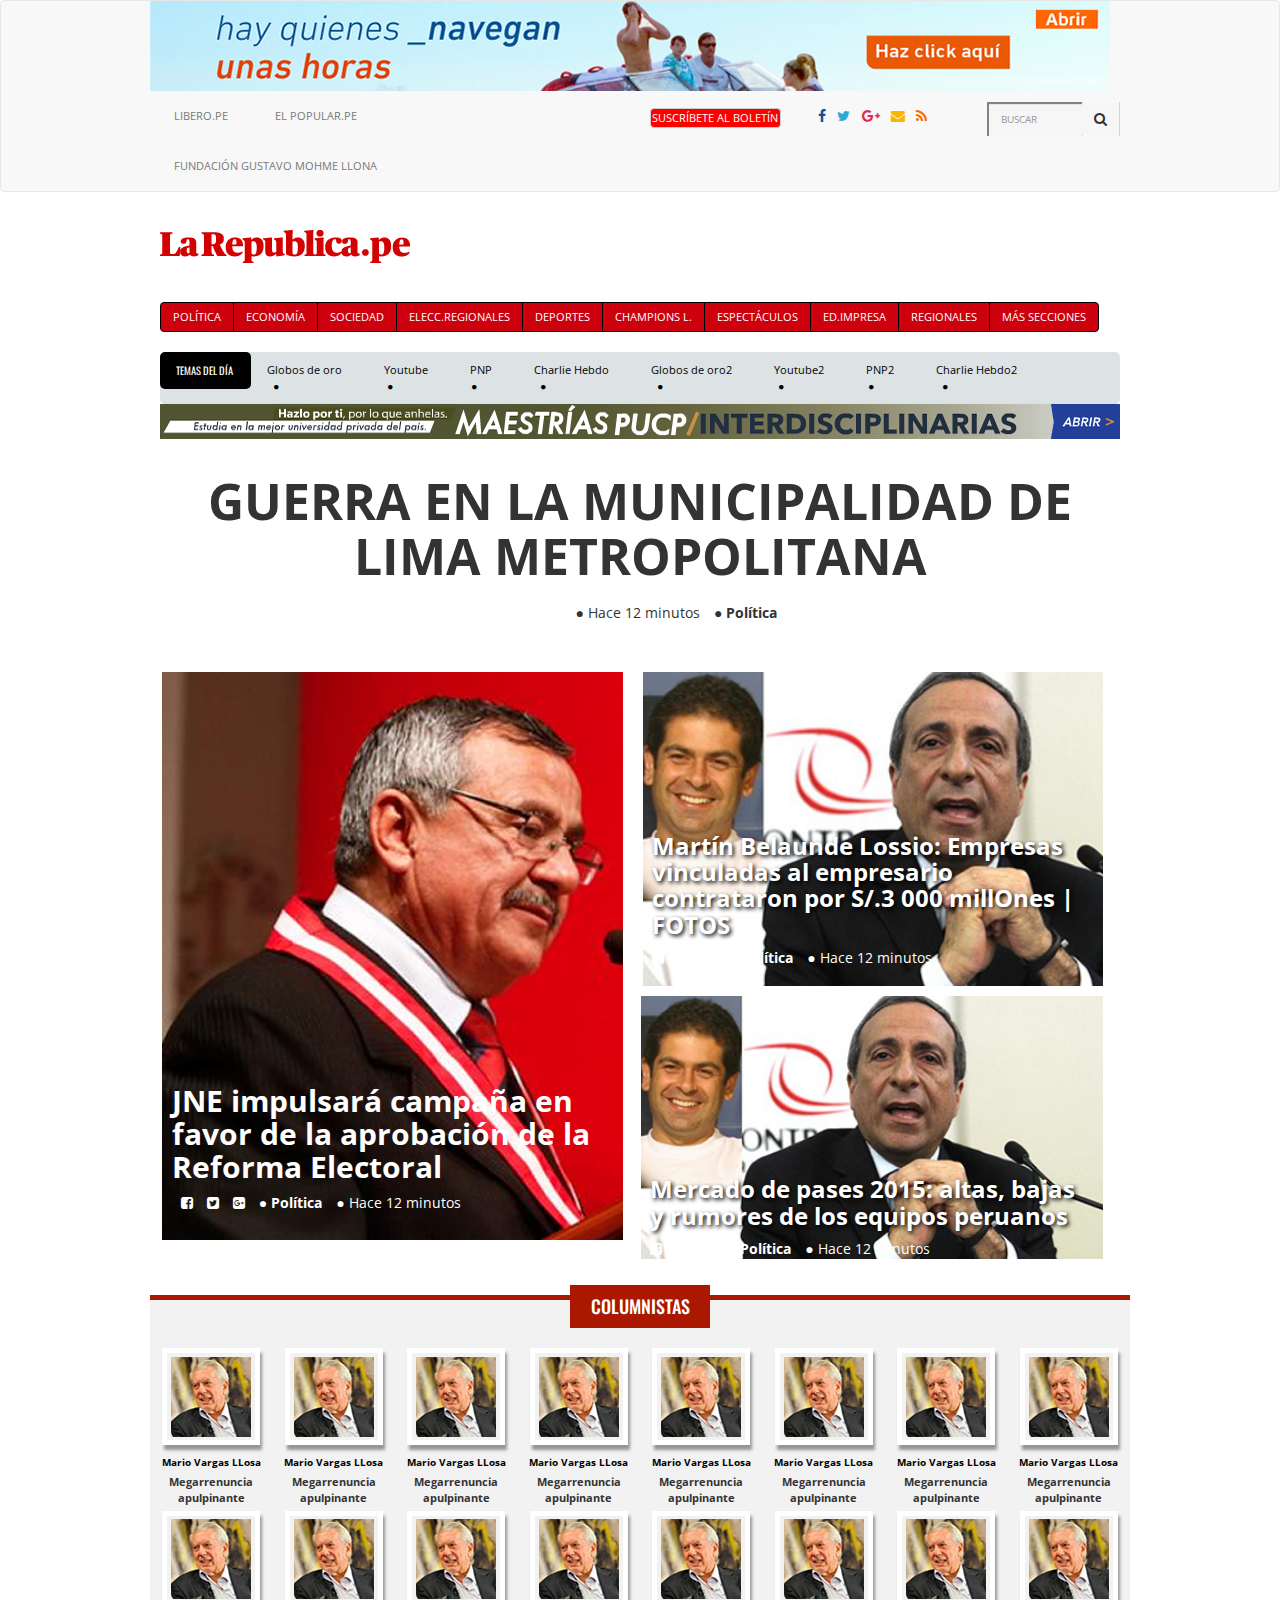
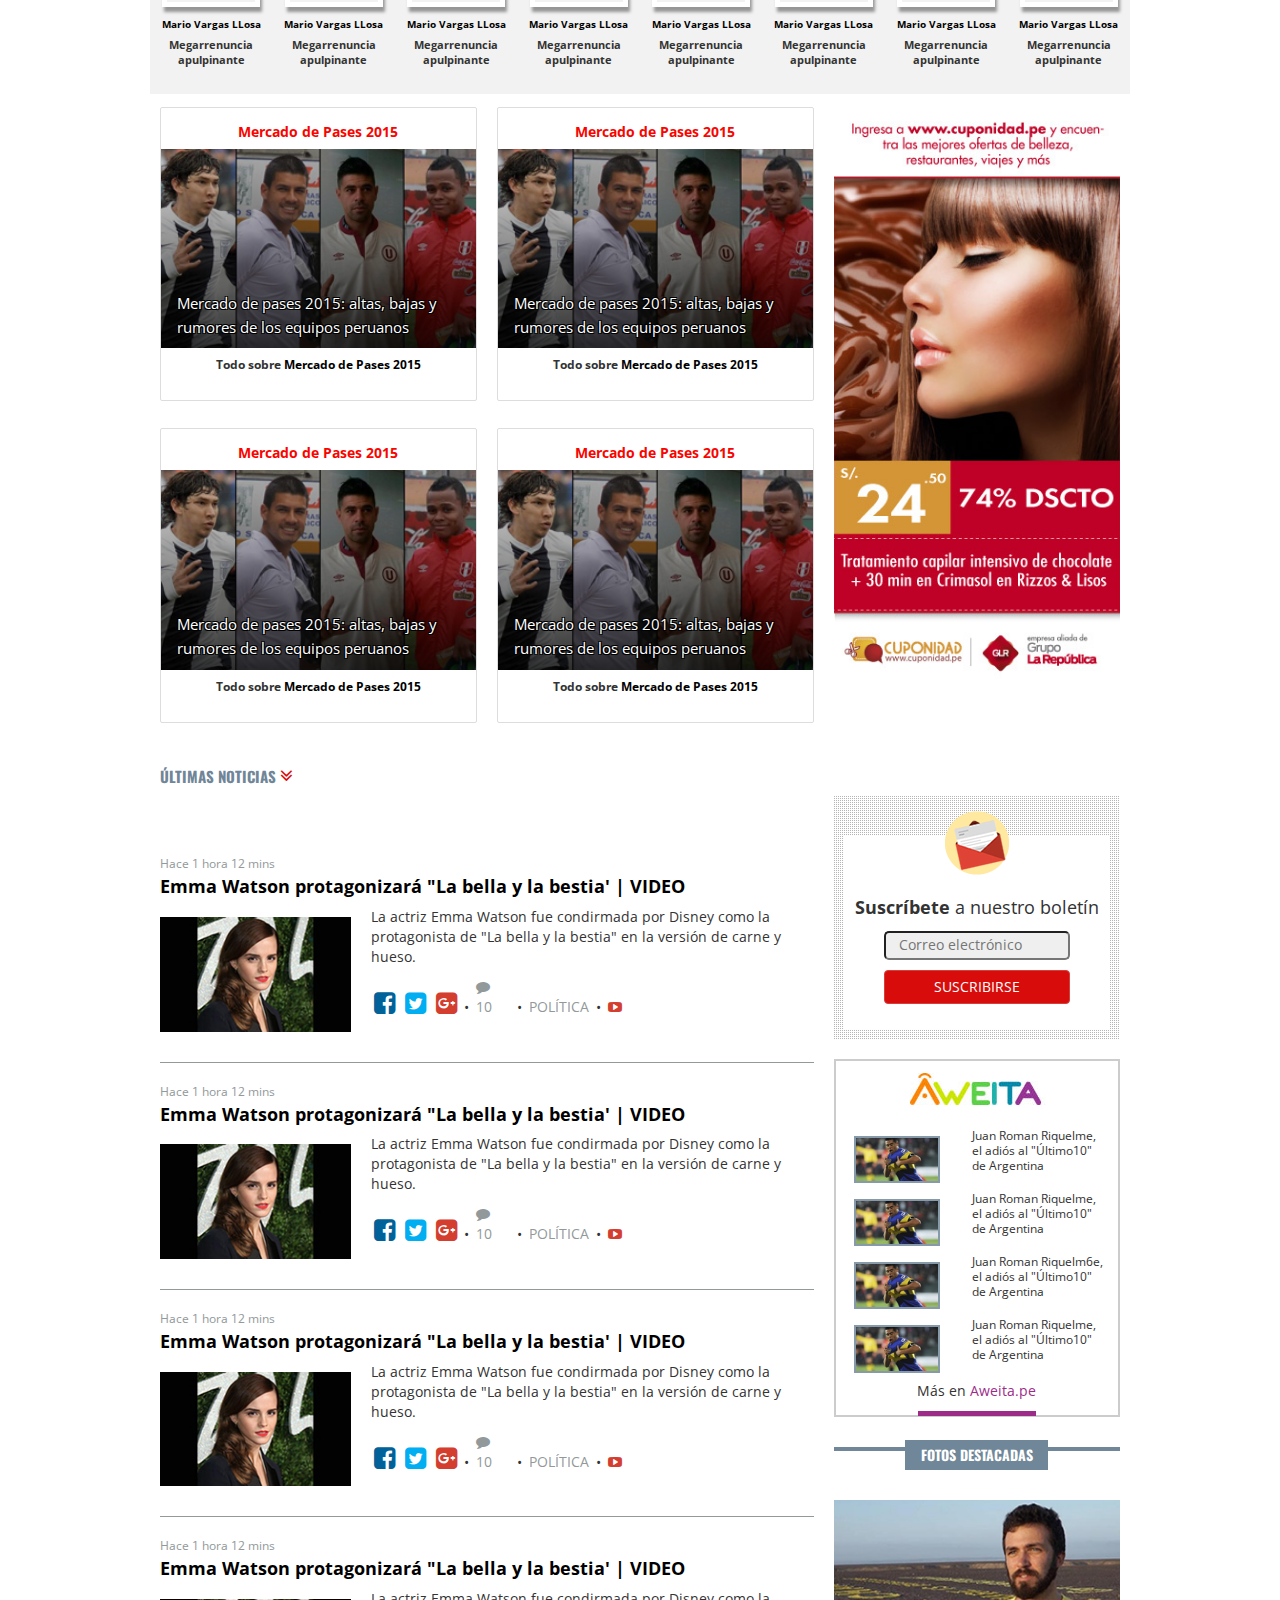
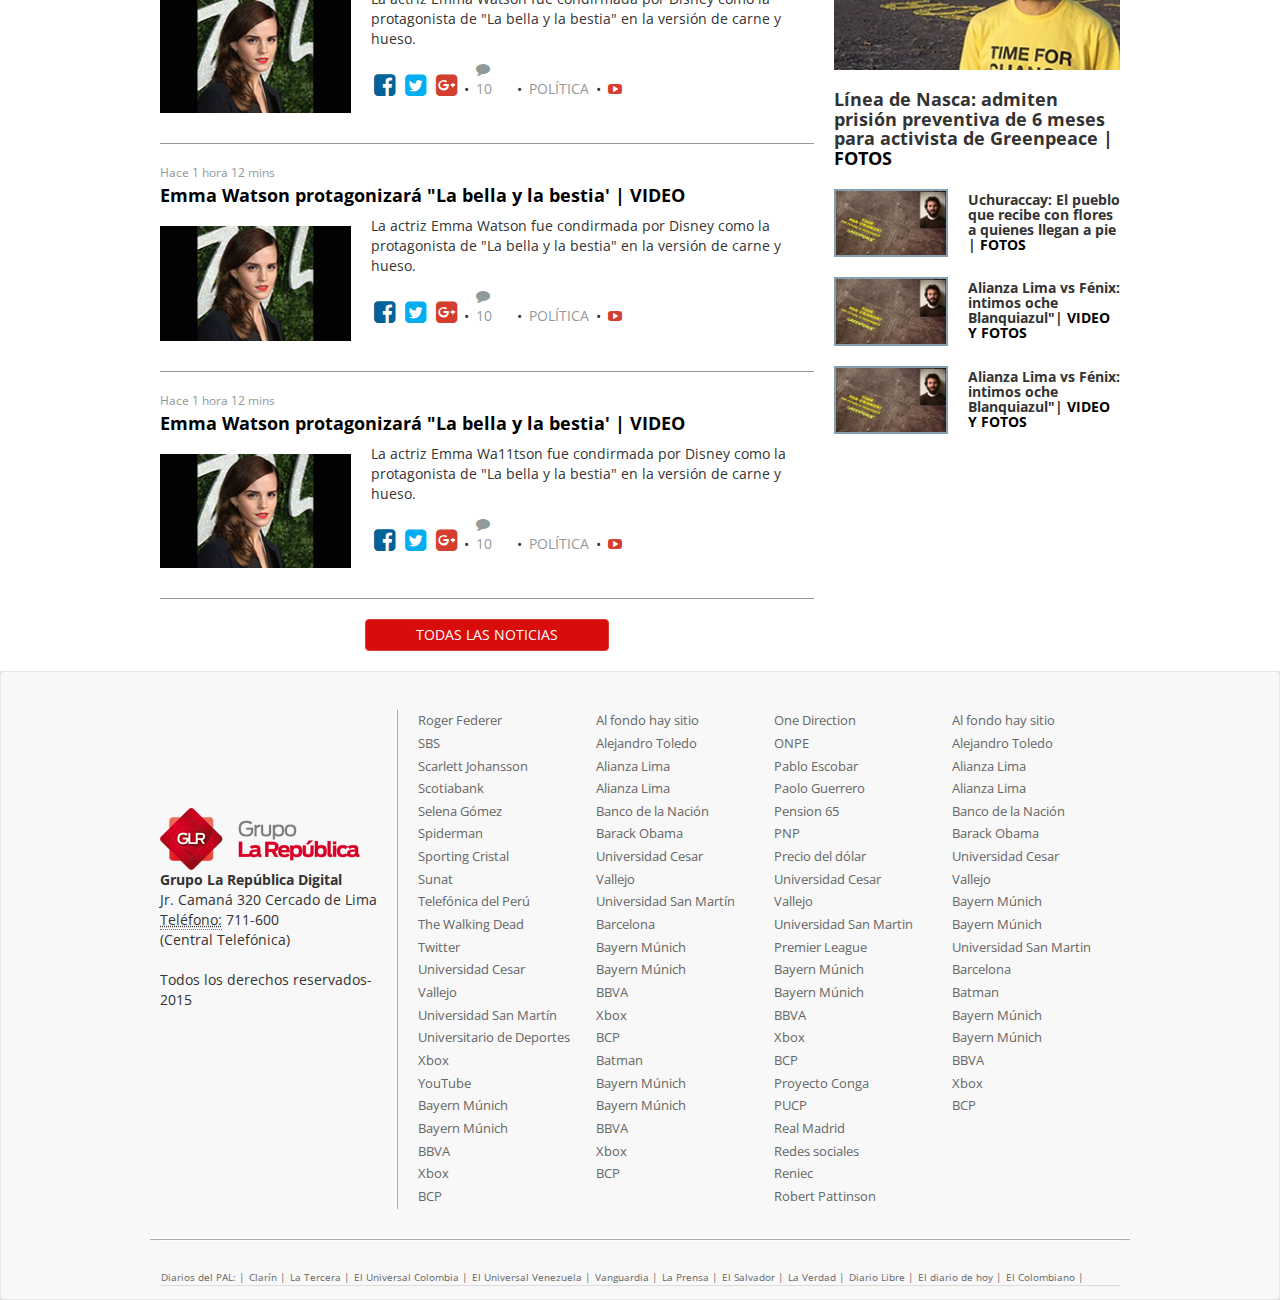
<file: index.html>
<!DOCTYPE html>
<html lang="en">
<head>
    <meta charset="UTF-8">
    <title>La Répública - Home</title>
    <link href="https://fonts.googleapis.com/css?family=Open+Sans:400,700|Oswald:400,700" rel="stylesheet">
    <link rel="stylesheet" href="css/bootstrap.min.css">
    <link rel="stylesheet" href="css/bootstrap.css">
    <link rel="stylesheet" href="css/blog.css">
    <link rel="stylesheet" href="css/columnistas.css">
    <link rel="stylesheet" href="css/common.css">
    <link rel="stylesheet" href="css/contacto.css">
    <link rel="stylesheet" href="css/font-awesome.css">
    <link rel="stylesheet" href="css/home.css">
    <meta name="viewport" content="width=device-width, initial-scale=1">
</head>
<body>
    <header class="navbar-static-top">
        <nav class="navbar navbar-default"><!-- NAV 1 / BANNER + LINKS A OTROS DIARIOS + BOLETÍN + BOTONES SOCIALES + BUSCADOR -->
            <div class="container">
                <div class="row"><!-- BANNER -->
                    <div class="navbar-header hidden-xs text-center">
                        <img src="image/banner_top.jpg" class="img-responsive" alt="Responsive image">
                    </div>
                </div>
                <div class="row">
                    <div class="col-md-8 col-xs-16"><!-- / LINKS A OTROS DIARIOS -->
                        <div class="row">
                            <ul class="nav navbar-nav">
                                <li><a href="#">LIBERO.PE</a></li>
                                <li><a href="#">EL POPULAR.PE</a></li>
                                <li><a href="#">FUNDACIÓN GUSTAVO MOHME LLONA</a></li>
                            </ul>
                        </div>
                    </div>
                    <div class="col-md-8 col-xs-16"><!-- / BOLETÍN + BOTONES SOCIALES + BUSCADOR -->
                        <div class="row">
                            <div class="col-md-5 col-xs-5">
                                <button type="button" class="btn btn-default navbar-btn boletin">SUSCRÍBETE AL BOLETÍN</button>                             
                            </div>
                            <div class="col-md-6 col-xs-6 icon">
                                <a href="#"><i class="fa fa-facebook" aria-hidden="true"></i></a>
                                <a href="#"><i class="fa fa-twitter" aria-hidden="true"></i></a>
                                <a href="#"><i class="fa fa-google-plus" aria-hidden="true"></i></a>
                                <a href="contacto.html"><i class="fa fa-envelope" aria-hidden="true"></i></a>
                                <a href="blog.html"><i class="fa fa-rss" aria-hidden="true"></i></a>
                            </div>
                            <div class="col-md-5 col-xs-5">
                                <div class="input-group search">
                                    <input type="text" class="search-query form-control" placeholder="BUSCAR" />
                                    <span class="input-group-btn btn-button-search">
                                        <button class="btn btn-search" type="button">
                                            <span class="fa fa-search"></span>
                                        </button>
                                    </span>
                                </div>  
                            </div>
                        </div>
                    </div>
                </div><!-- cierre NAV1 -->
            </div><!-- cierre container -->
        </nav>
        <nav class="navbar navbar-default background-white logo-nav"><!-- NAV2 / LOGO + ( DOMINGO +  EDITORIAL ) -->
            <div class="container">
                <div class="row">
                    <div class="col-md-8 col-xs-16"><!-- LOGO -->
                        <img src="image/logo-la-republica.jpg" class="img-responsive" alt="Responsive image">   
                    </div>
                    <div class="col-md-8 col-xs-16">
                    </div>                      
                </div><!-- cierre row -->
            </div><!-- cierre container -->
        </nav>
        <nav class="navbar navbar-default background-white hidden-xs nav-button"><!-- NAV3 / SECCIONES DEL DIARIO -->
            <div class="container">
                <div class="row">
                    <div class="col-md-16">
                        <div class="btn-group" role="group" aria-label="...">
                            <button type="button" class="btn btn-default">POLÍTICA</button>
                            <button type="button" class="btn btn-default">ECONOMÍA</button>
                            <button type="button" class="btn btn-default">SOCIEDAD</button>
                            <button type="button" class="btn btn-default">ELECC.REGIONALES</button>
                            <button type="button" class="btn btn-default">DEPORTES</button>
                            <button type="button" class="btn btn-default">CHAMPIONS L.</button>
                            <button type="button" class="btn btn-default">ESPECTÁCULOS</button>
                            <button type="button" class="btn btn-default">ED.IMPRESA</button>
                            <button type="button" class="btn btn-default">REGIONALES</button>
                            <button type="button" class="btn btn-default">MÁS SECCIONES</button>
                        </div>                              
                    </div>
                </div>                  
            </div>
        </nav>
        <nav class="navbar navbar-default background-white nav-four"><!-- NAV4 / TEMAS DEL DÍA -->
            <div class="container">
                <ul class="nav nav-tabs nav-day">
                    <li role="presentation" class="title-day"><a href="#">TEMAS DEL DÍA</a></li>
                    <li role="presentation"><a href="#">Globos de oro <i class="fa fa-circle" aria-hidden="true"></i></a></li>
                    <li role="presentation"><a href="#">Youtube <i class="fa fa-circle" aria-hidden="true"></i></a></li>
                    <li role="presentation"><a href="#">PNP <i class="fa fa-circle" aria-hidden="true"></i></a></li>
                    <li role="presentation"><a href="#">Charlie Hebdo <i class="fa fa-circle" aria-hidden="true"></i></a></li>
                    <li role="presentation"><a href="#">Globos de oro2 <i class="fa fa-circle" aria-hidden="true"></i></a></li>
                    <li role="presentation"><a href="#">Youtube2 <i class="fa fa-circle" aria-hidden="true"></i></a></li>
                    <li role="presentation"><a href="#">PNP2 <i class="fa fa-circle" aria-hidden="true"></i></a></li>
                    <li role="presentation"><a href="#">Charlie Hebdo2 <i class="fa fa-circle" aria-hidden="true"></i></a></li>
                </ul>                       
            </div>
        </nav>
        <nav class="navbar navbar-default background-white"><!-- NAV5 / BANNER -->
            <div class="container">
                <div class="navbar-header hidden-xs">
                    <img src="image/banner-header.jpg" class="img-responsive" alt="Responsive image">
                </div>
            </div>
        </nav>
    </header>
    

    <!-- Inicio Box 1 -->
    <section class="box1">
        <div class="container text-center">
            <div class="row">
                <div class="col-sm-16 col-xs-16 col-lg-16 col-md-16 banner"> 
                    <h1 class="text-center titulo"><strong>GUERRA EN LA MUNICIPALIDAD DE LIMA METROPOLITANA </strong> </h1>
                    <ul class="list-inline textito">
                        <li> <a href="#"> <i class="fa fa-facebook-square" aria-hidden="true"></i></a></li>
                        <li><a href="#"><i class="fa fa-twitter-square" aria-hidden="true"></i></a> </li>
                        <li><a href="#"><i class="fa fa-google-plus-square" aria-hidden="true"></i>
                        </a></li>
                        <li>● Hace 12 minutos</li>
                        <li> <strong>● Política</strong></li>
                    </ul>
                </div>
            </div>
            <div class="row">
                <div class="col-sm-16 col-xs-16 col-lg-8 col-md-8 fotografia1">
                    <a href="#" class="text1 text-left"><h2 class="fotocomen"><strong> JNE impulsará campaña en favor de la aprobación de la Reforma Electoral</strong></h2> </a>
                    <ul class="list-inline  text-left  textito textp">
                      <li><a href="#"><i class="fa fa-facebook-square" aria-hidden="true"></i></a> </li>
                      <li><a href="#"><i class="fa fa-twitter-square" aria-hidden="true"></i></li>
                      <li><i class="fa fa-google-plus-square" aria-hidden="true"></i></a> 
                      </li>
                      <li> <strong>● Política</strong></li>
                      <li>● Hace 12 minutos</li>
                  </ul>
              </div>
              <!-- Segunda foto -->
              <div class="col-sm-16 col-xs-16 col-lg-8 col-md-8 ">
                <div class="fotografia2">
                    <a href="#" class="text2 text-left"><h3 class="fotocomen1 fotocomen"><strong> Martín Belaunde Lossio: Empresas vinculadas al empresario contrataron por S/.3 000 millOnes |  FOTOS </strong></h3></a>
                    <ul class="list-inline  text-left textito textp">
                      <li><a href="#"><i class="fa fa-facebook-square face" aria-hidden="true"></i></a> </li>
                      <li><a href="#"><i class="fa fa-twitter-square" aria-hidden="true"></i></li>
                      <li><i class="fa fa-google-plus-square" aria-hidden="true"></i></a> 
                      </li>
                      <li> <strong>● Política</strong></li>
                      <li>● Hace 12 minutos</li>
                  </ul>
              </div>
              <!-- Tercera foto -->

              <div class="fotografia3">
                <a href="#" class="text2 text-left"><h3 class="fotocomen2 fotocomen"><strong> Mercado de pases 2015: altas, bajas y rumores de los equipos peruanos</strong></h3></a>
                <ul class="list-inline  text-left textp">
                  <li><a href="#"><i class="fa fa-facebook-square" aria-hidden="true"></i></a> </li>
                  <li><a href="#" class="text2 text-left"><i class="fa fa-twitter-square" aria-hidden="true"></i></li>
                  <li><i class="fa fa-google-plus-square" aria-hidden="true"></i></a> 
                  </li>
                  <li> <strong>● Política</strong></li>
                  <li>● Hace 12 minutos</li>
              </ul>
          </div>

      </div>
  </div>
</div>
</section>
<!-- Fin Box 1 -->

<!-- SECCION COLUMNISTAS -->
<section class="columnistas">
    <div class="container fondogris text-center">           
        <div class="row">
            <div class="col-xs-16 col-sm-16 col-md-16">
                <div class="fondotitulo">
                    <a href="columnistas.html"><h4>COLUMNISTAS</h4></a>
                </div>
            </div>
        </div>
        <div class="row">
            <div class="col-xs-8 col-sm-8 col-md-2">
                <a href="columnistas.html"><img class="foto" src="image/img-columnistas.jpg"></a>
                <a href="columnistas.html"><p class="nombre">Mario Vargas LLosa</p></a>
                <p class="frase">Megarrenuncia apulpinante</p>
            </div>
            <div class="col-xs-8 col-sm-8 col-md-2">
                <a href="columnistas.html"><img class="foto" src="image/img-columnistas.jpg"></a>
                <a href="columnistas.html"><p class="nombre">Mario Vargas LLosa</p></a>
                <p class="frase">Megarrenuncia apulpinante</p>
            </div>
            <div class="col-xs-8 col-sm-8 col-md-2">
                <a href="columnistas.html"><img class="foto" src="image/img-columnistas.jpg"></a>
                <a href="columnistas.html"><p class="nombre">Mario Vargas LLosa</p></a>
                <p class="frase">Megarrenuncia apulpinante</p>
            </div>
            <div class="col-xs-8 col-sm-8 col-md-2">
                <a href="columnistas.html"><img class="foto" src="image/img-columnistas.jpg"></a>
                <a href="columnistas.html"><p class="nombre">Mario Vargas LLosa</p></a>
                <p class="frase">Megarrenuncia apulpinante</p>
            </div>
            <div class="col-xs-8 col-sm-8 col-md-2">
                <a href="columnistas.html"><img class="foto" src="image/img-columnistas.jpg"></a>
                <a href="columnistas.html"><p class="nombre">Mario Vargas LLosa</p></a>
                <p class="frase">Megarrenuncia apulpinante</p>
            </div>
            <div class="col-xs-8 col-sm-8 col-md-2">
                <a href="columnistas.html"><img class="foto" src="image/img-columnistas.jpg"></a>
                <a href="columnistas.html"><p class="nombre">Mario Vargas LLosa</p></a>
                <p class="frase">Megarrenuncia apulpinante</p>
            </div>
            <div class="col-xs-8 col-sm-8 col-md-2">
                <a href="columnistas.html"><img class="foto" src="image/img-columnistas.jpg"></a>
                <a href="columnistas.html"><p class="nombre">Mario Vargas LLosa</p></a>
                <p class="frase">Megarrenuncia apulpinante</p>
            </div>
            <div class="col-xs-8 col-sm-8 col-md-2">
                <a href="columnistas.html"><img class="foto" src="image/img-columnistas.jpg"></a>
                <a href="columnistas.html"><p class="nombre">Mario Vargas LLosa</p></a>
                <p class="frase">Megarrenuncia apulpinante</p>
            </div>
        </div>
        <div class="row">
            <div class="col-xs-8 col-sm-8 col-md-2">
                <a href="columnistas.html"><img class="foto" src="image/img-columnistas.jpg"></a>
                <a href="columnistas.html"><p class="nombre">Mario Vargas LLosa</p></a>
                <p class="frase">Megarrenuncia apulpinante</p>
            </div>
            <div class="col-xs-8 col-sm-8 col-md-2">
                <a href="columnistas.html"><img class="foto" src="image/img-columnistas.jpg"></a>
                <a href="columnistas.html"><p class="nombre">Mario Vargas LLosa</p></a>
                <p class="frase">Megarrenuncia apulpinante</p>
            </div>
            <div class="col-xs-8 col-sm-8 col-md-2">
                <a href="columnistas.html"><img class="foto" src="image/img-columnistas.jpg"></a>
                <a href="columnistas.html"><p class="nombre">Mario Vargas LLosa</p></a>
                <p class="frase">Megarrenuncia apulpinante</p>
            </div>
            <div class="col-xs-8 col-sm-8 col-md-2">
                <a href="columnistas.html"><img class="foto" src="image/img-columnistas.jpg"></a>
                <a href="columnistas.html"><p class="nombre">Mario Vargas LLosa</p></a>
                <p class="frase">Megarrenuncia apulpinante</p>
            </div>
            <div class="col-xs-8 col-sm-8 col-md-2">
                <a href="columnistas.html"><img class="foto" src="image/img-columnistas.jpg"></a>
                <a href="columnistas.html"><p class="nombre">Mario Vargas LLosa</p></a>
                <p class="frase">Megarrenuncia apulpinante</p>
            </div>
            <div class="col-xs-8 col-sm-8 col-md-2">
                <a href="columnistas.html"><img class="foto" src="image/img-columnistas.jpg"></a>
                <a href="columnistas.html"><p class="nombre">Mario Vargas LLosa</p></a>
                <p class="frase">Megarrenuncia apulpinante</p>
            </div>
            <div class="col-xs-8 col-sm-8 col-md-2">
                <a href="columnistas.html"><img class="foto" src="image/img-columnistas.jpg"></a>
                <a href="columnistas.html"><p class="nombre">Mario Vargas LLosa</p></a>
                <p class="frase">Megarrenuncia apulpinante</p>
            </div>
            <div class="col-xs-8 col-sm-8 col-md-2">
                <a href="columnistas.html"><img class="foto" src="image/img-columnistas.jpg"></a>
                <a href="columnistas.html"><p class="nombre">Mario Vargas LLosa</p></a>
                <p class="frase">Megarrenuncia apulpinante</p>
            </div>
        </div>
    </div>
</section>
<!-- CIERRE SECCION COLUMNISTAS -->
<!-- BOX 3  MERCADO DE PASES-->
<section>
    <div class="container">
        <!-- CONTENEDOR FOTOS -->
        <div class="row">
            <div class="col-md-11">
                <!-- PRIMERA FILA DE FOTOS -->
                <div class="row">
                    <div class="col-lg-8 col-md-8 col-xs-16 col-sm-16 box-3">
                        <div class="img-thumbnail">
                            <h5 class="text-center">Mercado de Pases 2015</h5>
                            <div class="imagen-especiales">
                                <div class="neg">
                                    <p>Mercado de pases 2015: altas, bajas y rumores de los equipos peruanos</p>
                                </div>
                            </div>
                            <h6 class="text-center">Todo sobre <span><a href="#"><strong>Mercado de Pases 2015</strong></a></span></h6>
                        </div>                        
                    </div>
                    <div class="col-lg-8 col-md-8 col-xs-16 col-sm-16 box-3">
                        <div class="img-thumbnail">
                            <h5 class="text-center">Mercado de Pases 2015</h5>
                            <div class="imagen-especiales">
                                <div class="neg">
                                    <p>Mercado de pases 2015: altas, bajas y rumores de los equipos peruanos</p>
                                </div>
                            </div>
                            <h6 class="text-center">Todo sobre <span><a href="#"><strong>Mercado de Pases 2015</strong></a></span></h6>
                        </div>                        
                    </div>
                </div>    
                <!-- SEGUNDA FILA DE FOTOS -->    
                <div class="row">
                    <div class="col-lg-8 col-md-8 col-xs-16 col-sm-16 box-3">
                        <div class="img-thumbnail">
                            <h5 class="text-center">Mercado de Pases 2015</h5>
                            <div class="imagen-especiales">
                                <div class="neg">
                                    <p>Mercado de pases 2015: altas, bajas y rumores de los equipos peruanos</p>
                                </div>
                            </div>
                            <h6 class="text-center">Todo sobre <span><a href="#"><strong>Mercado de Pases 2015</strong></a></span></h6>
                        </div>                        
                    </div>
                    <div class="col-lg-8 col-md-8 col-xs-16 col-sm-16 box-3">
                        <div class="img-thumbnail">
                            <h5 class="text-center">Mercado de Pases 2015</h5>
                            <div class="imagen-especiales">
                                <div class="neg">
                                    <p>Mercado de pases 2015: altas, bajas y rumores de los equipos peruanos</p>
                                </div>
                            </div>
                            <h6 class="text-center">Todo sobre <span><a href="#"><strong>Mercado de Pases 2015</strong></a></span></h6>
                        </div>                        
                    </div>
                </div>
            </div>
            <!-- CONTENEDOR BANNER ASIDE -->
            <div class="col-lg-5 col-md-5 hidden-xs hidden-sm box-3">
                <img src="image/banner-aside-home.jpg" class="img-responsive" alt="descuento-larepublica">
            </div>
        </div>
    </div>
</section>
<!-- FIN BOX 3 MERCADO DE PASES-->
<seccion class="box-4">
    <div class="container">
        <div class="row">
            <div class="col-md-11 col-lg-11 col-xs-16 col-sm-16 izquierda "><!--inicio box-4 izquierda -->
                <div class="titulo-1">
                    <a href="#"><h6>ÚLTIMAS NOTICIAS <i class="fa fa-angle-double-down" aria-hidden="true"></i></h6></a>
                </div>
                <div class="ema">       
                    <p>Hace 1 hora 12 mins</p>  
                    <h4><a href="#"> Emma Watson protagonizará "La bella y la bestia' | VIDEO</a></h4>
                    <div class="row">
                        <div class="col-md-5 col-lg-5 col-xs-16 col-sm-16">
                            <a href="#"><img src="image/img_news.jpg" class="img-responsive" alt="Responsive image"></a>
                        </div>
                        <div class="col-md-11 col-lg-11 col-xs-16 col-sm-16">
                            <p>La actriz Emma Watson fue condirmada por Disney como la protagonista de "La bella y la bestia" en la versión de carne y hueso.</p>
                            <ul>
                                <li>
                                    <a href="#"><i class="fa fa-facebook-square" aria-hidden="true"></i></a>
                                </li>
                                <li>
                                    <a href="#"><i class="fa fa-twitter-square" aria-hidden="true"></i></a>
                                </li>
                                <li>
                                    <a href="#"><i class="fa fa-google-plus-square" aria-hidden="true"></i></a>
                                </li>
                                &bull;
                                <li>
                                    <a href="#"><i class="fa fa-comment" aria-hidden="true"></i> 10</a>
                                </li>
                                &bull;  
                                <li>
                                    <a href="#">POLÍTICA</a>
                                </li>
                                &bull;
                                <li>
                                    <a href="#"><i class="fa fa-youtube-play" aria-hidden="true"></i></a>
                                </li>
                            </ul>
                        </div>
                    </div>
                    <div class="linea"></div>
                </div><!-- aqui termina el div ema -->
                <div class="ema">       
                    <p>Hace 1 hora 12 mins</p>  
                    <h4><a href="#"> Emma Watson protagonizará "La bella y la bestia' | VIDEO</a></h4>
                    <div class="row">
                        <div class="col-md-5 col-lg-5 col-xs-16 col-sm-16">
                            <a href="#"><img src="image/img_news.jpg" class="img-responsive" alt="Responsive image"></a>
                        </div>
                        <div class="col-md-11 col-lg-11 col-xs-16 col-sm-16">
                            <p>La actriz Emma Watson fue condirmada por Disney como la protagonista de "La bella y la bestia" en la versión de carne y hueso.</p>
                            <ul>
                                <li>
                                    <a href="#"><i class="fa fa-facebook-square" aria-hidden="true"></i></a>
                                </li>
                                <li>
                                    <a href="#"><i class="fa fa-twitter-square" aria-hidden="true"></i></a>
                                </li>
                                <li>
                                    <a href="#"><i class="fa fa-google-plus-square" aria-hidden="true"></i></a>
                                </li>
                                &bull;
                                <li>
                                    <a href="#"><i class="fa fa-comment" aria-hidden="true"></i> 10</a>
                                </li>
                                &bull;  
                                <li>
                                    <a href="#">POLÍTICA</a>
                                </li>
                                &bull;
                                <li>
                                    <a href="#"><i class="fa fa-youtube-play" aria-hidden="true"></i></a>
                                </li>
                            </ul>
                        </div>
                    </div>
                    <div class="linea"></div>
                </div><!-- aqui termina el div ema -->                  
                <div class="ema">       
                    <p>Hace 1 hora 12 mins</p>  
                    <h4><a href="#"> Emma Watson protagonizará "La bella y la bestia' | VIDEO</a></h4>
                    <div class="row">
                        <div class="col-md-5 col-lg-5 col-xs-16 col-sm-16">
                            <a href="#"><img src="image/img_news.jpg" class="img-responsive" alt="Responsive image"></a>
                        </div>
                        <div class="col-md-11 col-lg-11 col-xs-16 col-sm-16">
                            <p>La actriz Emma Watson fue condirmada por Disney como la protagonista de "La bella y la bestia" en la versión de carne y hueso.</p>
                            <ul>
                                <li>
                                    <a href="#"><i class="fa fa-facebook-square" aria-hidden="true"></i></a>
                                </li>
                                <li>
                                    <a href="#"><i class="fa fa-twitter-square" aria-hidden="true"></i></a>
                                </li>
                                <li>
                                    <a href="#"><i class="fa fa-google-plus-square" aria-hidden="true"></i></a>
                                </li>
                                &bull;
                                <li>
                                    <a href="#"><i class="fa fa-comment" aria-hidden="true"></i> 10</a>
                                </li>
                                &bull;  
                                <li>
                                    <a href="#">POLÍTICA</a>
                                </li>
                                &bull;
                                <li>
                                    <a href="#"><i class="fa fa-youtube-play" aria-hidden="true"></i></a>
                                </li>
                            </ul>
                        </div>
                    </div>
                    <div class="linea"></div>
                </div><!-- aqui termina el div ema -->
                <div class="ema">       
                    <p>Hace 1 hora 12 mins</p>  
                    <h4><a href="#"> Emma Watson protagonizará "La bella y la bestia' | VIDEO</a></h4>
                    <div class="row">
                        <div class="col-md-5 col-lg-5 col-xs-16 col-sm-16">
                            <a href="#"><img src="image/img_news.jpg" class="img-responsive" alt="Responsive image"></a>
                        </div>
                        <div class="col-md-11 col-lg-11 col-xs-16 col-sm-16">
                            <p>La actriz Emma Watson fue condirmada por Disney como la protagonista de "La bella y la bestia" en la versión de carne y hueso.</p>
                            <ul>
                                <li>
                                    <a href="#"><i class="fa fa-facebook-square" aria-hidden="true"></i></a>
                                </li>
                                <li>
                                    <a href="#"><i class="fa fa-twitter-square" aria-hidden="true"></i></a>
                                </li>
                                <li>
                                    <a href="#"><i class="fa fa-google-plus-square" aria-hidden="true"></i></a>
                                </li>
                                &bull;
                                <li>
                                    <a href="#"><i class="fa fa-comment" aria-hidden="true"></i> 10</a>
                                </li>
                                &bull;  
                                <li>
                                    <a href="#">POLÍTICA</a>
                                </li>
                                &bull;
                                <li>
                                    <a href="#"><i class="fa fa-youtube-play" aria-hidden="true"></i></a>
                                </li>
                            </ul>
                        </div>
                    </div>
                    <div class="linea"></div>
                </div><!-- aqui termina el div ema -->
                <div class="ema">       
                    <p>Hace 1 hora 12 mins</p>  
                    <h4><a href="#"> Emma Watson protagonizará "La bella y la bestia' | VIDEO</a></h4>
                    <div class="row">
                        <div class="col-md-5 col-lg-5 col-xs-16 col-sm-16">
                            <a href="#"><img src="image/img_news.jpg" class="img-responsive" alt="Responsive image"></a>
                        </div>
                        <div class="col-md-11 col-lg-11 col-xs-16 col-sm-16">
                            <p>La actriz Emma Watson fue condirmada por Disney como la protagonista de "La bella y la bestia" en la versión de carne y hueso.</p>
                            <ul>
                                <li>
                                    <a href="#"><i class="fa fa-facebook-square" aria-hidden="true"></i></a>
                                </li>
                                <li>
                                    <a href="#"><i class="fa fa-twitter-square" aria-hidden="true"></i></a>
                                </li>
                                <li>
                                    <a href="#"><i class="fa fa-google-plus-square" aria-hidden="true"></i></a>
                                </li>
                                &bull;
                                <li>
                                    <a href="#"><i class="fa fa-comment" aria-hidden="true"></i> 10</a>
                                </li>
                                &bull;  
                                <li>
                                    <a href="#">POLÍTICA</a>
                                </li>
                                &bull;
                                <li>
                                    <a href="#"><i class="fa fa-youtube-play" aria-hidden="true"></i></a>
                                </li>
                            </ul>
                        </div>
                    </div>
                    <div class="linea"></div>
                </div><!-- aqui termina el div ema -->
                <div class="ema">       
                    <p>Hace 1 hora 12 mins</p>  
                    <h4><a href="#"> Emma Watson protagonizará "La bella y la bestia' | VIDEO</a></h4>
                    <div class="row">
                        <div class="col-md-5 col-lg-5 col-xs-16 col-sm-16">
                            <a href="#"><img src="image/img_news.jpg" class="img-responsive" alt="Responsive image"></a>
                        </div>
                        <div class="col-md-11 col-lg-11 col-xs-16 col-sm-16">
                            <p>La actriz Emma Wa11tson fue condirmada por Disney como la protagonista de "La bella y la bestia" en la versión de carne y hueso.</p>
                            <ul>
                                <li>
                                    <a href="#"><i class="fa fa-facebook-square" aria-hidden="true"></i></a>
                                </li>
                                <li>
                                    <a href="#"><i class="fa fa-twitter-square" aria-hidden="true"></i></a>
                                </li>
                                <li>
                                    <a href="#"><i class="fa fa-google-plus-square" aria-hidden="true"></i></a>
                                </li>
                                &bull;
                                <li>
                                    <a href="#"><i class="fa fa-comment" aria-hidden="true"></i> 10</a>
                                </li>
                                &bull;  
                                <li>
                                    <a href="#">POLÍTICA</a>
                                </li>
                                &bull;
                                <li>
                                    <a href="#"><i class="fa fa-youtube-play" aria-hidden="true"></i></a>
                                </li>
                            </ul>
                        </div>
                    </div>
                    <div class="linea"></div>
                </div><!-- aqui termina el div ema -->  
                <div class="boton-1 text-center">
                    <button type="submit" class="btn btn-danger ">TODAS LAS NOTICIAS</button>
                </div>

            </div><!-- box-4 izquierda col-11--> 

            <div class="col-md-5 col-lg-5 col-xs-16 col-sm-16 derecha "><!-- box-4 derecha col-11--> 
                <div class="puntos"><!-- inicio formulario--> 
                    <div class="blanco text-center"><img src="image/img_sucribe.png" class="  img-responsive" alt="Responsive image">
                        <p><strong>Suscríbete</strong> a nuestro boletín</p>
                        <input type="text" placeholder="Correo electrónico">
                        <button type="submit" class="btn btn-danger ">SUSCRIBIRSE</button>  
                    </div>
                </div><!-- fin formulario--> 

                <div class="aweita text-center">
                    <a href="#"><img src="image/logo_aweita.jpg" alt="logo_aweita"></a>
                    <div class="cajita">
                        <div class="row">
                            <div class="col-md-6 col-lg-6 col-xs-6 col-sm-6">
                                <a href="#"><img src="image/img_aweita.jpg" alt="aweita"></a>   
                            </div>
                            <div class="col-md-10 col-lg-10 col-xs-10 col-sm-10 text-left">
                                <p>Juan Roman Riquelme, el adiós al "Último10" de Argentina</p> 
                            </div>
                        </div>
                    </div><!--termina div cajita -->
                    <div class="cajita">
                        <div class="row">
                            <div class="col-md-6 col-lg-6 col-xs-6 col-sm-6">
                                <a href="#"><img src="image/img_aweita.jpg" alt="aweita"></a>   
                            </div>
                            <div class="col-md-10 col-lg-10 col-xs-10 col-sm-10 text-left">
                                <p>Juan Roman Riquelme, el adiós al "Último10" de Argentina</p> 
                            </div>
                        </div>
                    </div><!--termina div cajita -->                
                    <div class="cajita">
                        <div class="row">
                            <div class="col-md-6 col-lg-6 col-xs-6 col-sm-6">
                                <a  href="#"><img src="image/img_aweita.jpg"  alt="aweita"></a> 
                            </div>
                            <div class="col-md-10 col-lg-10 col-xs-10 col-sm-10 text-left">
                                <p>Juan Roman Riquelm6e, el adiós al "Último10" de Argentina</p>    
                            </div>
                        </div>
                    </div><!--termina div cajita -->
                    <div class="cajita">
                        <div class="row">
                            <div class="col-md-6 col-lg-6 col-xs-6 col-sm-6">
                                <a href="#"><img src="image/img_aweita.jpg" alt="aweita"></a>   
                            </div>
                            <div class="col-md-10 col-lg-10 col-xs-10 col-sm-10 text-left">
                                <p>Juan Roman Riquelme, el adiós al "Último10" de Argentina</p> 
                            </div>
                        </div>

                    </div><!--termina div cajita -->                
                    <p>Más en <a href="#">Aweita.pe</a></p>
                    <div class="linea-2 "></div>                
                </div><!--termina aweita -->

                <div class="text-center f-desta">
                    <div class="linea-3"></div>
                    <div class="destacadas">FOTOS DESTACADAS</div>
                    <a href="#"><img src="image/img_fotodes_prominent.jpg" alt="img_fotodes_prominent.jpg"></a>
                    <h4>Línea de Nasca: admiten prisión preventiva de 6 meses para activista de Greenpeace | <a href="#">FOTOS</a></h4>
                    <div class="cajita-2">
                        <div class="row">
                            <div class="col-md-7 col-lg-7 col-xs-7 col-sm-7">
                                <a href="#"><img src="image/img_fotodes.jpg" alt="img_fotodes"></a>
                            </div>
                            <div class="col-md-9 col-lg-9 col-xs-9 col-sm-9">
                                <p>Uchuraccay: El pueblo que recibe con flores a quienes llegan a pie | <a href="#">FOTOS</a></p>
                            </div>
                        </div>
                    </div><!--termina cajita-2 -->
                    <div class="cajita-2">
                        <div class="row">
                            <div class="col-md-7 col-lg-7 col-xs-7 col-sm-7">
                                <a href="#"><img src="image/img_fotodes.jpg" alt="img_fotodes"></a>
                            </div>
                            <div class="col-md-9 col-lg-9 col-xs-9 col-sm-9">
                                <p>Alianza Lima vs Fénix: intimos oche Blanquiazul"| <a href="#">VIDEO Y FOTOS</a></p>
                            </div>
                        </div>
                    </div><!--termina cajita-2 -->
                    <div class="cajita-2">
                        <div class="row">
                            <div class="col-md-7 col-lg-7 col-xs-7 col-sm-7">
                                <a href="#"><img src="image/img_fotodes.jpg" alt="img_fotodes"></a>
                            </div>
                            <div class="col-md-9 col-lg-9 col-xs-9 col-sm-9">
                                <p>Alianza Lima vs Fénix: intimos oche Blanquiazul"| <a href="#">VIDEO Y FOTOS</a></p>
                            </div>
                        </div>
                    </div><!--termina cajita-2 -->                                              
                </div><!--termina fotos destacadas -->

            </div>  <!--termina col-5 columnas derecha -->
        </div>
    </div>
</seccion>
<footer>
    <nav class="navbar navbar-default hidden-xs">
        <div class="container foot-cont">
            <div class="row foot-row-1"><!-- row1 -->
                <div class="col-md-4 la-republica"><!-- IZQUIERDA / GRUPO LA REPÚBLICA -->
                    <img src="image/logo-grupo-la-republica.png" class="img-responsive" alt="Responsive image">
                    <address>
                        <strong>Grupo La República Digital</strong><br>
                        Jr. Camaná 320 Cercado de Lima<br>
                        <abbr title="Phone">Teléfono:</abbr> 711-600
                        <p>(Central Telefónica)</p>
                    </address>                       
                    <p>Todos los derechos reservados- 2015</p>
                </div><!-- cierre IZQUIERDA / GRUPO LA REPÚBLICA -->
                <div class="col-md-12 right-col right-links"><!-- DERECHA / LINKS DE INTERÉS -->    
                    <div class="col-md-4">
                        <a href="">Roger Federer</a>
                        <a href="">SBS</a>
                        <a href="">Scarlett Johansson</a>
                        <a href="">Scotiabank</a>
                        <a href="">Selena Gómez</a>
                        <a href="">Spiderman</a>
                        <a href="">Sporting Cristal</a>
                        <a href="">Sunat</a>
                        <a href="">Telefónica del Perú</a>
                        <a href="">The Walking Dead</a>
                        <a href="">Twitter</a>
                        <a href="">Universidad Cesar</a>
                        <a href="">Vallejo</a>
                        <a href="">Universidad San Martín</a>
                        <a href="">Universitario de Deportes</a>
                        <a href="">Xbox</a>
                        <a href="">YouTube</a>
                        <a href="">Bayern Múnich</a>
                        <a href="">Bayern Múnich</a>
                        <a href="">BBVA</a>
                        <a href="">Xbox</a>
                        <a href="">BCP</a>
                    </div>
                    <div class="col-md-4">
                        <a href="">Al fondo hay sitio</a>
                        <a href="">Alejandro Toledo</a>
                        <a href="">Alianza Lima</a>
                        <a href="">Alianza Lima</a>
                        <a href="">Banco de la Nación</a>
                        <a href="">Barack Obama</a>
                        <a href="">Universidad Cesar</a>
                        <a href="">Vallejo</a>
                        <a href="">Universidad San Martín</a>
                        <a href="">Barcelona</a>
                        <a href="">Bayern Múnich</a>
                        <a href="">Bayern Múnich</a>
                        <a href="">BBVA</a>
                        <a href="">Xbox</a>
                        <a href="">BCP</a>
                        <a href="">Batman</a>
                        <a href="">Bayern Múnich</a>
                        <a href="">Bayern Múnich</a>
                        <a href="">BBVA</a>
                        <a href="">Xbox</a>
                        <a href="">BCP</a>
                    </div>
                    <div class="col-md-4">
                        <a href="">One Direction</a>
                        <a href="">ONPE</a>
                        <a href="">Pablo Escobar</a>
                        <a href="">Paolo Guerrero</a>
                        <a href="">Pension 65</a>
                        <a href="">PNP</a>
                        <a href="">Precio del dólar</a>
                        <a href="">Universidad Cesar</a>
                        <a href="">Vallejo</a>
                        <a href="">Universidad San Martin</a>
                        <a href="">Premier League</a>
                        <a href="">Bayern Múnich</a>
                        <a href="">Bayern Múnich</a>
                        <a href="">BBVA</a>
                        <a href="">Xbox</a>
                        <a href="">BCP</a>
                        <a href="">Proyecto Conga</a>
                        <a href="">PUCP</a>
                        <a href="">Real Madrid</a>
                        <a href="">Redes sociales</a>
                        <a href="">Reniec</a>
                        <a href="">Robert Pattinson</a>
                    </div>
                    <div class="col-md-4">
                        <a href="">Al fondo hay sitio</a>
                        <a href="">Alejandro Toledo</a>
                        <a href="">Alianza Lima</a>
                        <a href="">Alianza Lima</a>
                        <a href="">Banco de la Nación</a>
                        <a href="">Barack Obama</a>
                        <a href="">Universidad Cesar</a>
                        <a href="">Vallejo</a>
                        <a href="">Bayern Múnich</a>
                        <a href="">Bayern Múnich</a>
                        <a href="">Universidad San Martin</a>
                        <a href="">Barcelona</a>
                        <a href="">Batman</a>
                        <a href="">Bayern Múnich</a>
                        <a href="">Bayern Múnich</a>
                        <a href="">BBVA</a>
                        <a href="">Xbox</a>
                        <a href="">BCP</a>
                    </div>
                </div><!-- cierre DERECHA / LINKS DE INTERÉS -->
            </div><!-- cierre row1 -->
            <div class="row foot-row-2"><!-- row2 -->
                <div class="col-md-16">
                    <ul class="nav nav-tabs interest-links">
                        <li role="presentation"><a href="#">Diarios del PAL: | </a></li>
                        <li role="presentation"><a href="#">Clarín | </a></li>
                        <li role="presentation"><a href="#">La Tercera | </a></li>
                        <li role="presentation"><a href="#">El Universal Colombia | </a></li>
                        <li role="presentation"><a href="#">El Universal Venezuela | </a></li>
                        <li role="presentation"><a href="#">Vanguardia | </a></li>
                        <li role="presentation"><a href="#">La Prensa | </a></li>
                        <li role="presentation"><a href="#">El Salvador | </a></li>
                        <li role="presentation"><a href="#">La Verdad | </a></li>
                        <li role="presentation"><a href="#">Diario Libre | </a></li>
                        <li role="presentation"><a href="#">El diario de hoy | </a></li>
                        <li role="presentation"><a href="#">El Colombiano | </a></li>
                    </ul>
                </div>
            </div><!-- cierre row2 -->
        </div>
    </nav>
</footer>
</body>
</html>
</file>
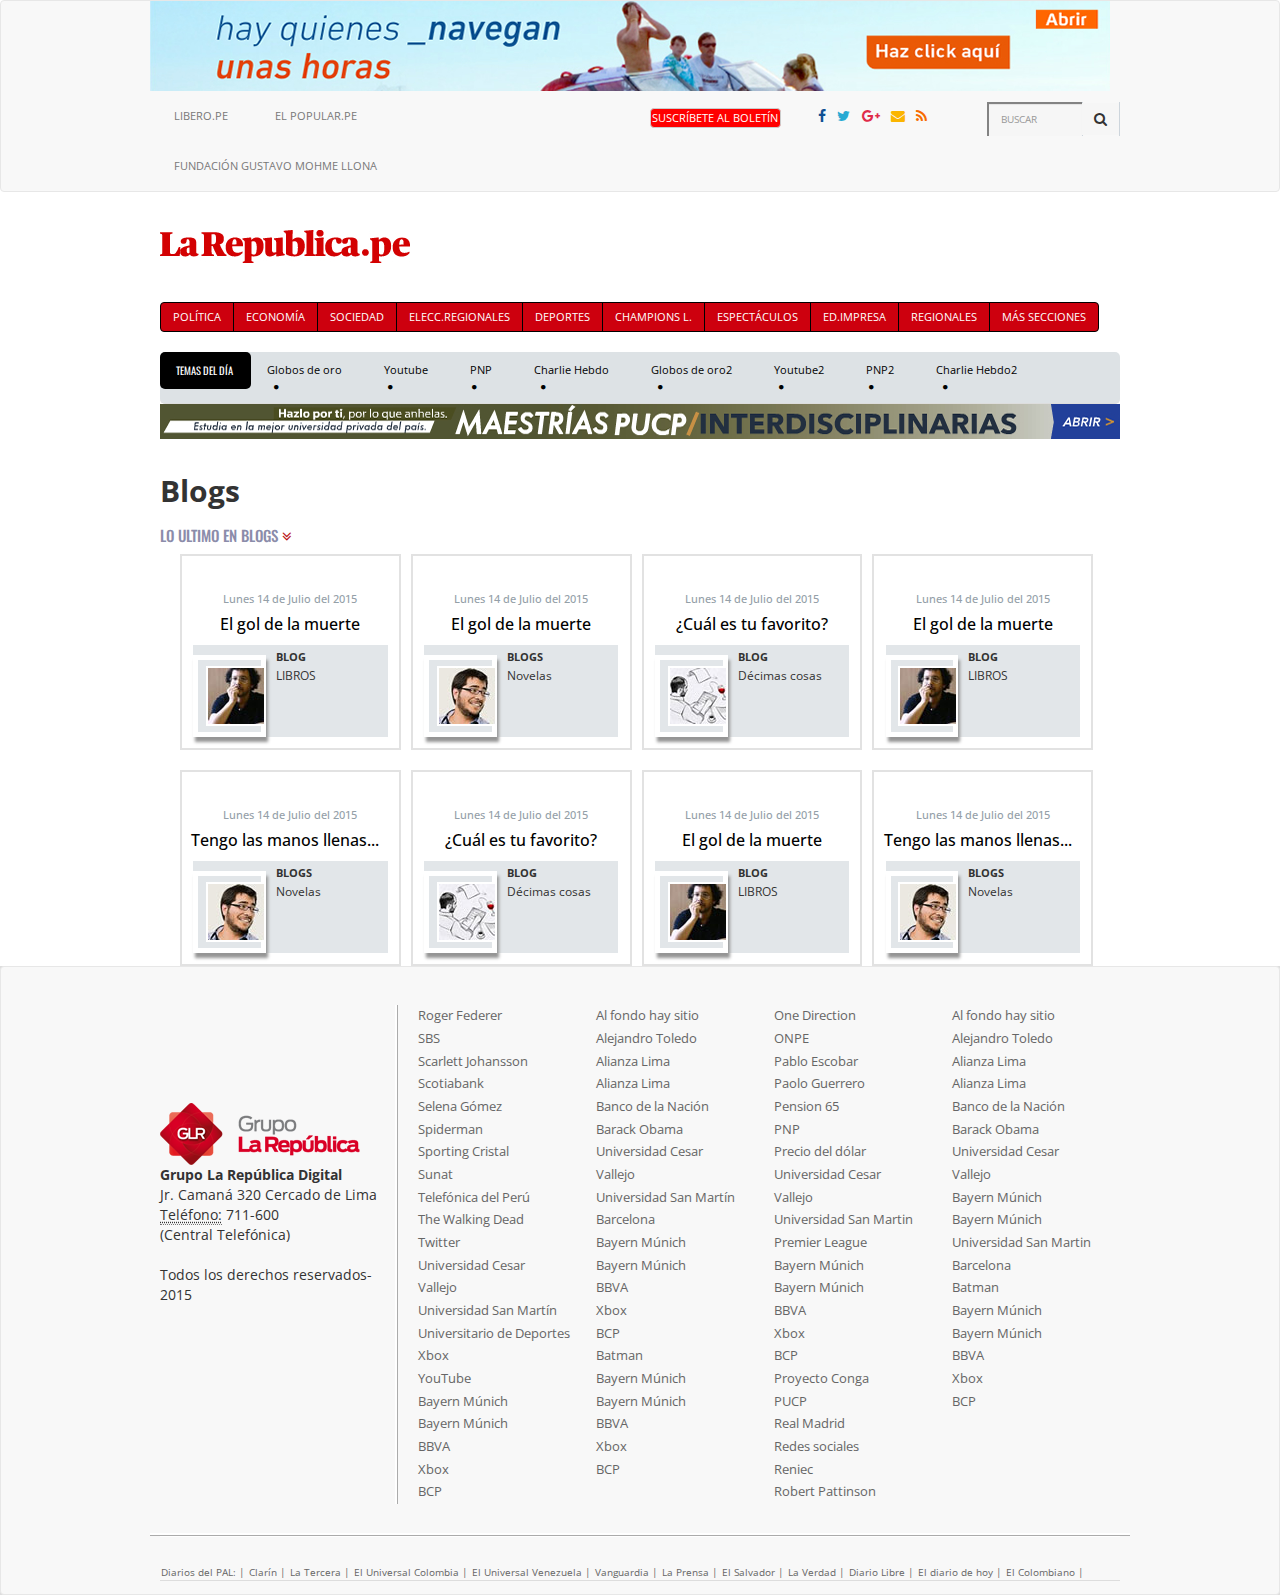
<file: blog.html>
<!DOCTYPE html>
<html lang="en">
<head>
  <meta charset="UTF-8">
  <title>La Répública - Home</title>
  <link href="https://fonts.googleapis.com/css?family=Open+Sans:400,700|Oswald:400,700" rel="stylesheet">
  <link rel="stylesheet" href="css/bootstrap.min.css">
  <link rel="stylesheet" href="css/bootstrap.css">
  <link rel="stylesheet" href="css/blog.css">
  <link rel="stylesheet" href="css/columnistas.css">
  <link rel="stylesheet" href="css/common.css">
  <link rel="stylesheet" href="css/contacto.css">
  <link rel="stylesheet" href="css/font-awesome.css">
  <link rel="stylesheet" href="css/home.css">
  <meta name="viewport" content="width=device-width, initial-scale=1">
</head>
    <!-- Inserta tus enlaces aquí -->
</head>
<body>
    <header class="navbar-static-top">
        <nav class="navbar navbar-default"><!-- NAV 1 / BANNER + LINKS A OTROS DIARIOS + BOLETÍN + BOTONES SOCIALES + BUSCADOR -->
            <div class="container">
                <div class="row"><!-- BANNER -->
                    <div class="navbar-header hidden-xs text-center">
                        <img src="image/banner_top.jpg" class="img-responsive" alt="Responsive image">
                    </div>
                </div>
                <div class="row">
                    <div class="col-md-8 col-xs-16"><!-- / LINKS A OTROS DIARIOS -->
                        <div class="row">
                            <ul class="nav navbar-nav">
                                <li><a href="#">LIBERO.PE</a></li>
                                <li><a href="#">EL POPULAR.PE</a></li>
                                <li><a href="#">FUNDACIÓN GUSTAVO MOHME LLONA</a></li>
                            </ul>
                        </div>
                    </div>
                    <div class="col-md-8 col-xs-16"><!-- / BOLETÍN + BOTONES SOCIALES + BUSCADOR -->
                        <div class="row">
                            <div class="col-md-5 col-xs-5">
                                <button type="button" class="btn btn-default navbar-btn boletin">SUSCRÍBETE AL BOLETÍN</button>                             
                            </div>
                            <div class="col-md-6 col-xs-6 icon">
                                <i class="fa fa-facebook" aria-hidden="true"><a href="#"></a></i>
                                <i class="fa fa-twitter" aria-hidden="true"><a href="#"></a></i>
                                <i class="fa fa-google-plus" aria-hidden="true"><a href="#"></a></i>
                                <i class="fa fa-envelope" aria-hidden="true"><a href="#"></a></i>
                                <i class="fa fa-rss" aria-hidden="true"><a href="#"></a></i>
                            </div>
                            <div class="col-md-5 col-xs-5">
                                <div class="input-group search">
                                    <input type="text" class="search-query form-control" placeholder="BUSCAR" />
                                    <span class="input-group-btn btn-button-search">
                                        <button class="btn btn-search" type="button">
                                            <span class="fa fa-search"></span>
                                        </button>
                                    </span>
                                </div>  
                            </div>
                        </div>
                    </div>
                </div><!-- cierre NAV1 -->
            </div><!-- cierre container -->
        </nav>
        <nav class="navbar navbar-default background-white logo-nav"><!-- NAV2 / LOGO + ( DOMINGO +  EDITORIAL ) -->
            <div class="container">
                <div class="row">
                    <div class="col-md-8 col-xs-16"><!-- LOGO -->
                        <img src="image/logo-la-republica.jpg" class="img-responsive" alt="Responsive image">   
                    </div>
                    <div class="col-md-8 col-xs-16">
                    </div>                      
                </div><!-- cierre row -->
            </div><!-- cierre container -->
        </nav>
        <nav class="navbar navbar-default background-white hidden-xs nav-button"><!-- NAV3 / SECCIONES DEL DIARIO -->
            <div class="container">
                <div class="row">
                    <div class="col-md-16">
                        <div class="btn-group" role="group" aria-label="...">
                            <button type="button" class="btn btn-default">POLÍTICA</button>
                            <button type="button" class="btn btn-default">ECONOMÍA</button>
                            <button type="button" class="btn btn-default">SOCIEDAD</button>
                            <button type="button" class="btn btn-default">ELECC.REGIONALES</button>
                            <button type="button" class="btn btn-default">DEPORTES</button>
                            <button type="button" class="btn btn-default">CHAMPIONS L.</button>
                            <button type="button" class="btn btn-default">ESPECTÁCULOS</button>
                            <button type="button" class="btn btn-default">ED.IMPRESA</button>
                            <button type="button" class="btn btn-default">REGIONALES</button>
                            <button type="button" class="btn btn-default">MÁS SECCIONES</button>
                        </div>                              
                    </div>
                </div>                  
            </div>
        </nav>
        <nav class="navbar navbar-default background-white nav-four"><!-- NAV4 / TEMAS DEL DÍA -->
            <div class="container">
                <ul class="nav nav-tabs nav-day">
                    <li role="presentation" class="title-day"><a href="#">TEMAS DEL DÍA</a></li>
                    <li role="presentation"><a href="#">Globos de oro <i class="fa fa-circle" aria-hidden="true"></i></a></li>
                    <li role="presentation"><a href="#">Youtube <i class="fa fa-circle" aria-hidden="true"></i></a></li>
                    <li role="presentation"><a href="#">PNP <i class="fa fa-circle" aria-hidden="true"></i></a></li>
                    <li role="presentation"><a href="#">Charlie Hebdo <i class="fa fa-circle" aria-hidden="true"></i></a></li>
                    <li role="presentation"><a href="#">Globos de oro2 <i class="fa fa-circle" aria-hidden="true"></i></a></li>
                    <li role="presentation"><a href="#">Youtube2 <i class="fa fa-circle" aria-hidden="true"></i></a></li>
                    <li role="presentation"><a href="#">PNP2 <i class="fa fa-circle" aria-hidden="true"></i></a></li>
                    <li role="presentation"><a href="#">Charlie Hebdo2 <i class="fa fa-circle" aria-hidden="true"></i></a></li>
                </ul>                       
            </div>
        </nav>
        <nav class="navbar navbar-default background-white"><!-- NAV5 / BANNER -->
            <div class="container">
                <div class="navbar-header hidden-xs">
                    <img src="image/banner-header.jpg" class="img-responsive" alt="Responsive image">
                </div>
            </div>
        </nav>
    </header>
<section>
    <div class="container">


            <div class="row">
            <div class="col-sm-16 col-xs-16 col-lg-16 col-md-16">
                <h2 class="tilgrande">Blogs</h2>
                <h3 class="tilmediano" ">LO ULTIMO EN BLOGS <i class="fa fa-angle-double-down icons" aria-hidden="true"></i></h3>
            </div>
        </div>
        <div  class="container">
        <div class="row">
        <div class="col-md-16">
                <!-- Agregando -->
                <!-- Primera foto, primera fila -->
            <div class="col-sm-16 col-xs-16 col-lg-4 col-md-4 blog">
            <div class="fototxt">
                <h5 class="text-center til1">Lunes 14 de Julio del 2015</h5>
                <a href="#"> <h4 class="text-center til2 gol "> El gol de la muerte</h4></a>
                <div class="foto1">
                    <div class="row div2">
                        <div class="col-sm-16 col-xs-16 col-lg-6 col-md-6 foto">
                        <img src="image/blog_avatar_01.jpg" class="foto1 " alt="Responsive image">  
                        </div>
                        <div class="col-sm-16 col-xs-16 col-lg-10 col-md-10">
                            <p class="text-left  parra blog2"> <strong>BLOG</strong> </p>
                            <p class="text-left parra libros">LIBROS</p>

                        </div>
                    </div>
                </div>
            </div>
                
            </div>
        
            <!-- Segunda foto, primera fila -->
            <div class="col-sm-16 col-xs-16 col-lg-4 col-md-4 blog">
            <div class="fototxt">
                <h5 class="text-center til1">Lunes 14 de Julio del 2015</h5>
                <a href="#"> <h4 class="text-center til2 gol ">El gol de la muerte</h4></a>
                <div class="foto1">
                    <div class="row div2">
                        <div class="col-sm-16 col-xs-16 col-lg-6 col-md-6 foto">
                        <img src="image/blog_avatar_02.jpg" class="foto1 " alt="Responsive image">  
                        </div>
                        <div class="col-sm-16 col-xs-16 col-lg-10 col-md-10">
                            <p class="text-left parra blog2"><strong>BLOGS</strong> </p>
                            <p class="text-left parra libros">Novelas</p>
                        </div>
                    </div>
                </div>
            </div>
                
            </div>
            <!-- Tercera foto, primera fila -->
            <div class="col-sm-16 col-xs-16 col-lg-4 col-md-4 blog">
            <div class="fototxt">
                <h5 class="text-center til1">Lunes 14 de Julio del 2015</h5>
                <a href="#"> <h4 class="text-center til2 gol ">¿Cuál es tu favorito?</h4></a>
                <div class="foto1">
                    <div class="row div2">
                        <div class="col-sm-16 col-xs-16 col-lg-6 col-md-6 foto">
                        <img src="image/blog_avatar_03.jpg" class="foto1 " alt="Responsive image">  
                        </div>
                        <div class="col-sm-16 col-xs-16 col-lg-10 col-md-10">
                            <p class="text-left parra blog2"><strong>BLOG</strong> </p>
                            <p class="text-left parra libros">Décimas cosas</p>
                        </div>
                    </div>
                </div>
            </div>
                
            </div>
            <!-- Cuarta foto, primera fila -->
            <div class="col-sm-16 col-xs-16 col-lg-4 col-md-4 blog">
            <div class="fototxt">
                <h5 class="text-center til1">Lunes 14 de Julio del 2015</h5>
                <a href="#"> <h4 class="text-center til2 gol ">El gol de la muerte</h4></a>
                <div class="foto1">
                    <div class="row div2">
                        <div class="col-sm-16 col-xs-16 col-lg-6 col-md-6 foto">
                        <img src="image/blog_avatar_01.jpg" class="foto1 " alt="Responsive image">  
                        </div>
                        <div class="col-sm-16 col-xs-16 col-lg-10 col-md-10">
                            <p class="text-left parra blog2"><strong> BLOG</strong></p>
                            <p class="text-left parra libros">LIBROS</p>
                        </div>
                    </div>
                </div>
            </div>
                
            </div>

            </div>
               
            </div>  
            </div>

            <!-- Segunda fila -->
            <div class="container">
                <div class="row">
                    <div class="col-sm-16 col-xs-16 col-lg-16 col-md-16 fila2">
                        <!-- Primera foto, segunda fila -->
                        <div class="col-sm-16 col-xs-16 col-lg-4 col-md-4 blog">
            <div class="fototxt">
                <h5 class="text-center til1">Lunes 14 de Julio del 2015</h5>
                <a href="#"> <h4 class="text-center til2 manos ">Tengo las manos llenas...</h4></a>
                <div class="foto1">
                    <div class="row div2">
                        <div class="col-sm-16 col-xs-16 col-lg-6 col-md-6 foto">
                        <img src="image/blog_avatar_02.jpg" class="foto1 " alt="Responsive image">  
                        </div>
                        <div class="col-sm-16 col-xs-16 col-lg-10 col-md-10">
                            <p class="text-left parra blog2"><strong>BLOGS</strong> </p>
                            <p class="text-left parra libros">Novelas</p>
                        </div>
                    </div>
                </div>
            </div>
                
            </div>

                        <!-- Segunda foto, segunda fila -->
                        <div class="col-sm-16 col-xs-16 col-lg-4 col-md-4 blog">
            <div class="fototxt">
                <h5 class="text-center til1">Lunes 14 de Julio del 2015</h5>
                <a href="#"> <h4 class="text-center til2 gol ">¿Cuál es tu favorito?</h4></a>
                <div class="foto1">
                    <div class="row div2">
                        <div class="col-sm-16 col-xs-16 col-lg-6 col-md-6 foto">
                        <img src="image/blog_avatar_03.jpg" class="foto1 " alt="Responsive image">  
                        </div>
                        <div class="col-sm-16 col-xs-16 col-lg-10 col-md-10">
                            <p class="text-left parra blog2"><strong>BLOG</strong> </p>
                            <p class="text-left parra libros">Décimas cosas</p>
                        </div>
                    </div>
                </div>
            </div>
                
            </div>

                        <!-- Tercera foto, segunda fila -->
                        <div class="col-sm-16 col-xs-16 col-lg-4 col-md-4 blog">
            <div class="fototxt">
                <h5 class="text-center til1">Lunes 14 de Julio del 2015</h5>
                <a href="#"> <h4 class="text-center til2 gol ">El gol de la muerte</h4></a>
                <div class="foto1">
                    <div class="row div2">
                        <div class="col-sm-16 col-xs-16 col-lg-6 col-md-6 foto">
                        <img src="image/blog_avatar_01.jpg" class="foto1 " alt="Responsive image">  
                        </div>
                        <div class="col-sm-16 col-xs-16 col-lg-10 col-md-10">
                            <p class="text-left parra blog2"><strong>BLOG</strong> </p>
                            <p class="text-left parra libros">LIBROS</p>
                        </div>
                    </div>
                </div>
            </div>
                
            </div>

                        <!-- Cuarta foto, segunda fila -->
                        <div class="col-sm-16 col-xs-16 col-lg-4 col-md-4 blog">
            <div class="fototxt">
                <h5 class="text-center til1">Lunes 14 de Julio del 2015</h5>
                <a href="#"> <h4 class="text-center til2 manos ">Tengo las manos llenas...</h4></a>
                <div class="foto1">
                    <div class="row div2">
                        <div class="col-sm-16 col-xs-16 col-lg-6 col-md-6 foto">
                        <img src="image/blog_avatar_02.jpg" class="foto1 " alt="Responsive image">  
                        </div>
                        <div class="col-sm-16 col-xs-16 col-lg-10 col-md-10">
                            <p class="text-left parra blog2"><strong>BLOGS</strong> </p>
                            <p class="text-left parra libros">Novelas</p>
                        </div>
                    </div>
                </div>
            </div>
                
            </div>



                    </div>
                </div>
            </div>


    </div>
</section>


    <footer>
        <nav class="navbar navbar-default hidden-xs">
            <div class="container foot-cont">
                <div class="row foot-row-1"><!-- row1 -->
                    <div class="col-md-4 la-republica"><!-- IZQUIERDA / GRUPO LA REPÚBLICA -->
                        <img src="image/logo-grupo-la-republica.png" class="img-responsive" alt="Responsive image">
                        <address>
                            <strong>Grupo La República Digital</strong><br>
                            Jr. Camaná 320 Cercado de Lima<br>
                            <abbr title="Phone">Teléfono:</abbr> 711-600
                            <p>(Central Telefónica)</p>
                        </address>                       
                        <p>Todos los derechos reservados- 2015</p>
                    </div><!-- cierre IZQUIERDA / GRUPO LA REPÚBLICA -->
                    <div class="col-md-12 right-col right-links"><!-- DERECHA / LINKS DE INTERÉS -->    
                        <div class="col-md-4">
                            <a href="">Roger Federer</a>
                            <a href="">SBS</a>
                            <a href="">Scarlett Johansson</a>
                            <a href="">Scotiabank</a>
                            <a href="">Selena Gómez</a>
                            <a href="">Spiderman</a>
                            <a href="">Sporting Cristal</a>
                            <a href="">Sunat</a>
                            <a href="">Telefónica del Perú</a>
                            <a href="">The Walking Dead</a>
                            <a href="">Twitter</a>
                            <a href="">Universidad Cesar</a>
                            <a href="">Vallejo</a>
                            <a href="">Universidad San Martín</a>
                            <a href="">Universitario de Deportes</a>
                            <a href="">Xbox</a>
                            <a href="">YouTube</a>
                            <a href="">Bayern Múnich</a>
                            <a href="">Bayern Múnich</a>
                            <a href="">BBVA</a>
                            <a href="">Xbox</a>
                            <a href="">BCP</a>
                        </div>
                        <div class="col-md-4">
                            <a href="">Al fondo hay sitio</a>
                            <a href="">Alejandro Toledo</a>
                            <a href="">Alianza Lima</a>
                            <a href="">Alianza Lima</a>
                            <a href="">Banco de la Nación</a>
                            <a href="">Barack Obama</a>
                            <a href="">Universidad Cesar</a>
                            <a href="">Vallejo</a>
                            <a href="">Universidad San Martín</a>
                            <a href="">Barcelona</a>
                            <a href="">Bayern Múnich</a>
                            <a href="">Bayern Múnich</a>
                            <a href="">BBVA</a>
                            <a href="">Xbox</a>
                            <a href="">BCP</a>
                            <a href="">Batman</a>
                            <a href="">Bayern Múnich</a>
                            <a href="">Bayern Múnich</a>
                            <a href="">BBVA</a>
                            <a href="">Xbox</a>
                            <a href="">BCP</a>
                        </div>
                        <div class="col-md-4">
                            <a href="">One Direction</a>
                            <a href="">ONPE</a>
                            <a href="">Pablo Escobar</a>
                            <a href="">Paolo Guerrero</a>
                            <a href="">Pension 65</a>
                            <a href="">PNP</a>
                            <a href="">Precio del dólar</a>
                            <a href="">Universidad Cesar</a>
                            <a href="">Vallejo</a>
                            <a href="">Universidad San Martin</a>
                            <a href="">Premier League</a>
                            <a href="">Bayern Múnich</a>
                            <a href="">Bayern Múnich</a>
                            <a href="">BBVA</a>
                            <a href="">Xbox</a>
                            <a href="">BCP</a>
                            <a href="">Proyecto Conga</a>
                            <a href="">PUCP</a>
                            <a href="">Real Madrid</a>
                            <a href="">Redes sociales</a>
                            <a href="">Reniec</a>
                            <a href="">Robert Pattinson</a>
                        </div>
                        <div class="col-md-4">
                            <a href="">Al fondo hay sitio</a>
                            <a href="">Alejandro Toledo</a>
                            <a href="">Alianza Lima</a>
                            <a href="">Alianza Lima</a>
                            <a href="">Banco de la Nación</a>
                            <a href="">Barack Obama</a>
                            <a href="">Universidad Cesar</a>
                            <a href="">Vallejo</a>
                            <a href="">Bayern Múnich</a>
                            <a href="">Bayern Múnich</a>
                            <a href="">Universidad San Martin</a>
                            <a href="">Barcelona</a>
                            <a href="">Batman</a>
                            <a href="">Bayern Múnich</a>
                            <a href="">Bayern Múnich</a>
                            <a href="">BBVA</a>
                            <a href="">Xbox</a>
                            <a href="">BCP</a>
                        </div>
                    </div><!-- cierre DERECHA / LINKS DE INTERÉS -->
                </div><!-- cierre row1 -->
                <div class="row foot-row-2"><!-- row2 -->
                    <div class="col-md-16">
                        <ul class="nav nav-tabs interest-links">
                            <li role="presentation"><a href="#">Diarios del PAL: | </a></li>
                            <li role="presentation"><a href="#">Clarín | </a></li>
                            <li role="presentation"><a href="#">La Tercera | </a></li>
                            <li role="presentation"><a href="#">El Universal Colombia | </a></li>
                            <li role="presentation"><a href="#">El Universal Venezuela | </a></li>
                            <li role="presentation"><a href="#">Vanguardia | </a></li>
                            <li role="presentation"><a href="#">La Prensa | </a></li>
                            <li role="presentation"><a href="#">El Salvador | </a></li>
                            <li role="presentation"><a href="#">La Verdad | </a></li>
                            <li role="presentation"><a href="#">Diario Libre | </a></li>
                            <li role="presentation"><a href="#">El diario de hoy | </a></li>
                            <li role="presentation"><a href="#">El Colombiano | </a></li>
                        </ul>
                    </div>
                </div><!-- cierre row2 -->
            </div>
        </nav>
    </footer>

    <!-- FOOTER MOVIL-->
    <footer class="footer text-center hidden-md hidden-lg">
        <h5>Grupo La República Digital</h5>
        <p>Todos los derechos reservados - 2015</p>
    </footer>
</body>
</html>
</file>
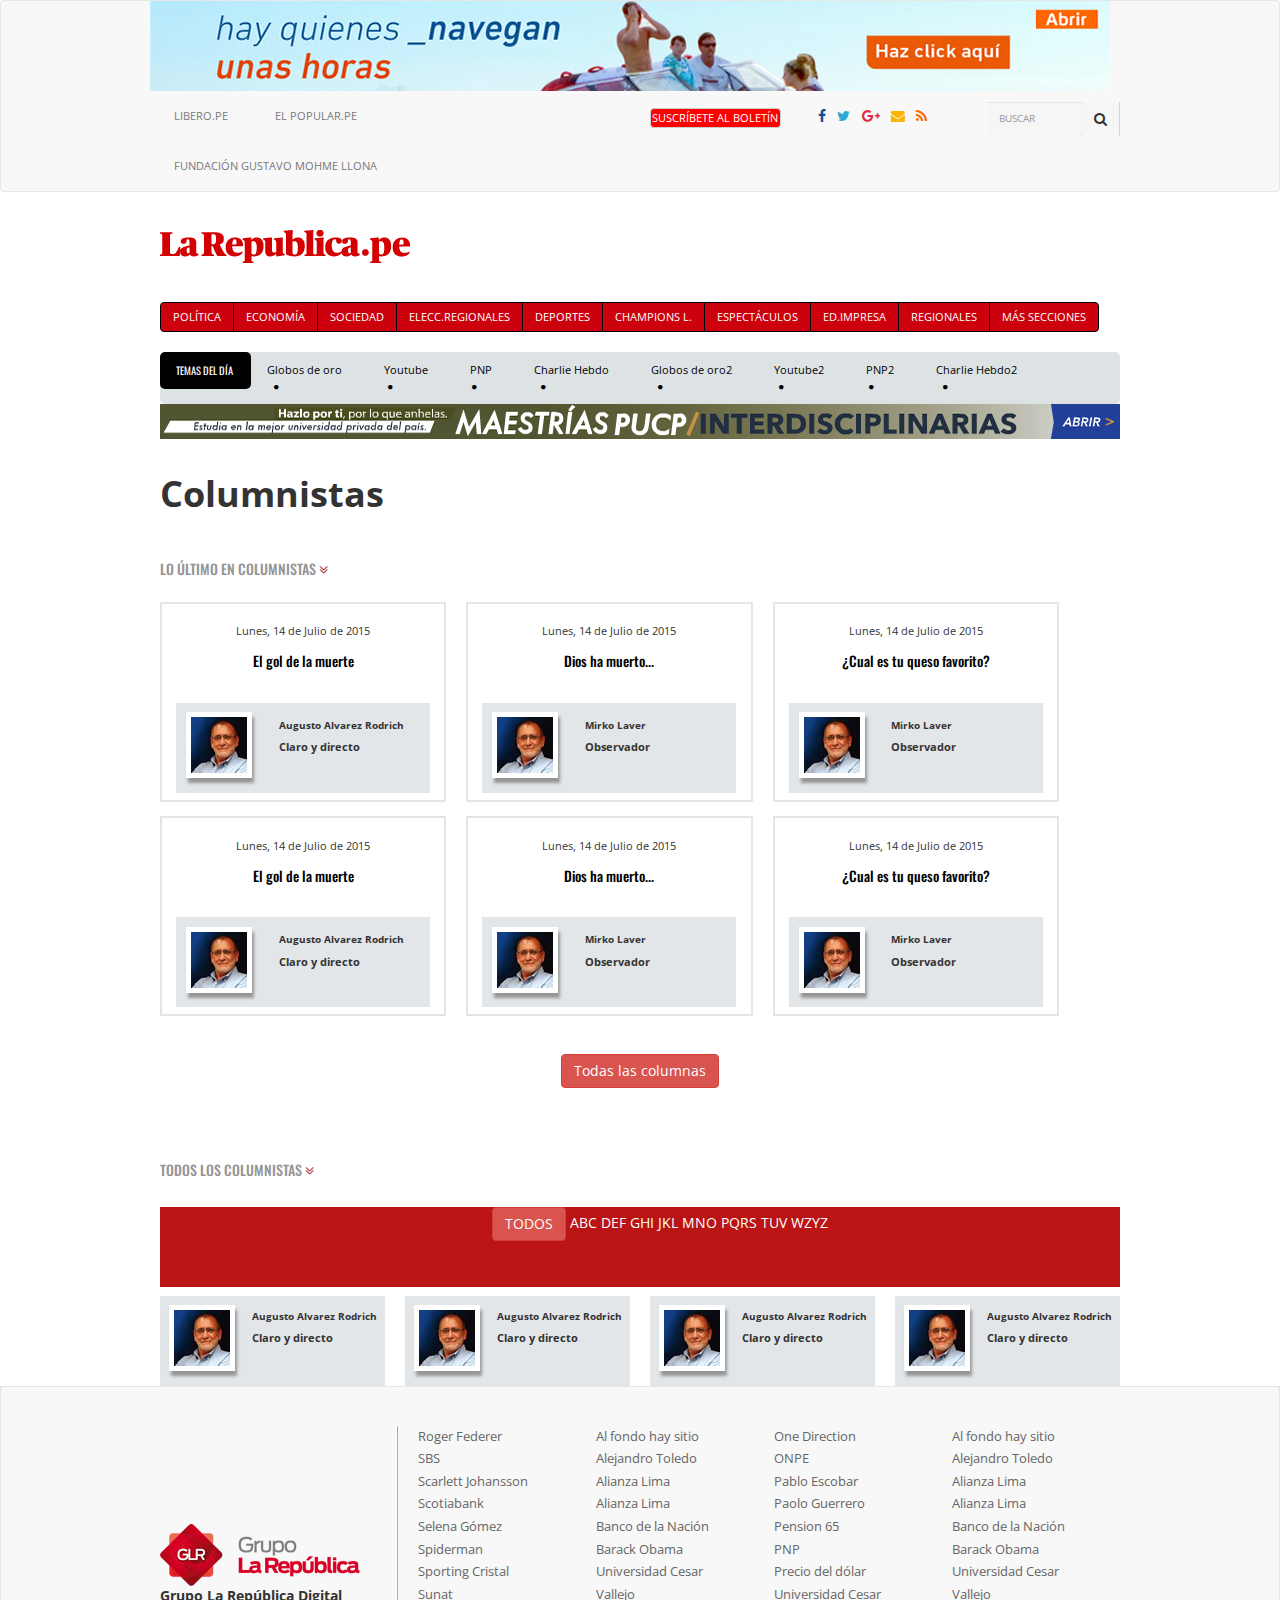
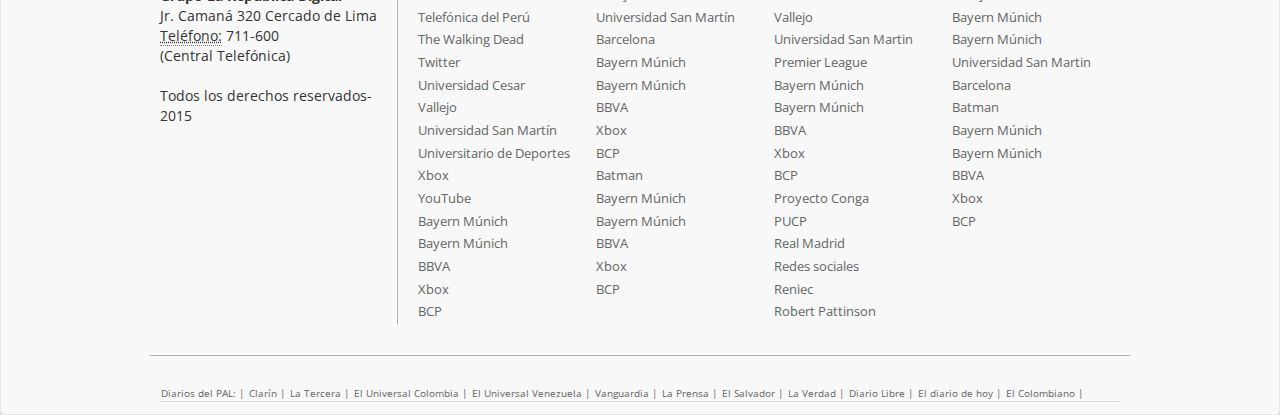
<file: columnistas.html>
<!DOCTYPE html>
<html lang="en">
<head>
  <meta charset="UTF-8">
  <title>La Répública - Columnistas</title>
  <link href="https://fonts.googleapis.com/css?family=Open+Sans:400,700|Oswald:400,700" rel="stylesheet">
  <link href="https://fonts.googleapis.com/css?family=Open+Sans" rel="stylesheet">
	<link href="https://fonts.googleapis.com/css?family=Open+Sans+Condensed:300,700|Open+Sans:400,700" rel="stylesheet">
  <link rel="stylesheet" type="text/css" href="css/bootstrap.min.css">
  <link rel="stylesheet" type="text/css" href="css/bootstrap.css">
  <link rel="stylesheet" type="text/css" href="css/font-awesome.css">
  <link rel="stylesheet" href="css/common.css">	
  <link rel="stylesheet" type="text/css" href="css/columnistas.css">
  <link rel="stylesheet" type="text/css" href="css/home.css">
  <meta name="viewport" content="width=device-width, user-scalable=no, initial-scale=1.0, maximum-scale=1.0, minimum-scale=1.0">
</head>
<body>
<header class="navbar-static-top">
		<nav class="navbar navbar-default"><!-- NAV 1 / BANNER + LINKS A OTROS DIARIOS + BOLETÍN + BOTONES SOCIALES + BUSCADOR -->
			<div class="container">
				<div class="row"><!-- BANNER -->
					<div class="navbar-header hidden-xs text-center">
						<img src="image/banner_top.jpg" class="img-responsive" alt="Responsive image">
					</div>
				</div>
				<div class="row">
					<div class="col-md-8 col-xs-16"><!-- / LINKS A OTROS DIARIOS -->
						<div class="row">
							<ul class="nav navbar-nav">
								<li><a href="#">LIBERO.PE</a></li>
								<li><a href="#">EL POPULAR.PE</a></li>
								<li><a href="#">FUNDACIÓN GUSTAVO MOHME LLONA</a></li>
							</ul>
						</div>
					</div>
					<div class="col-md-8 col-xs-16"><!-- / BOLETÍN + BOTONES SOCIALES + BUSCADOR -->
						<div class="row">
							<div class="col-md-5 col-xs-5">
								<button type="button" class="btn btn-default navbar-btn boletin">SUSCRÍBETE AL BOLETÍN</button>			    				
							</div>
							<div class="col-md-6 col-xs-6 icon">
								<i class="fa fa-facebook" aria-hidden="true"><a href="#"></a></i>
								<i class="fa fa-twitter" aria-hidden="true"><a href="#"></a></i>
								<i class="fa fa-google-plus" aria-hidden="true"><a href="#"></a></i>
								<i class="fa fa-envelope" aria-hidden="true"><a href="#"></a></i>
								<i class="fa fa-rss" aria-hidden="true"><a href="#"></a></i>
							</div>
							<div class="col-md-5 col-xs-5">
								<div class="input-group search">
									<input type="text" class="search-query form-control" placeholder="BUSCAR" />
									<span class="input-group-btn btn-button-search">
										<button class="btn btn-search" type="button">
											<span class="fa fa-search"></span>
										</button>
									</span>
								</div>	
							</div>
						</div>
					</div>
				</div><!-- cierre NAV1 -->
			</div><!-- cierre container -->
		</nav>
		<nav class="navbar navbar-default background-white logo-nav"><!-- NAV2 / LOGO + ( DOMINGO +  EDITORIAL ) -->
			<div class="container">
				<div class="row">
					<div class="col-md-8 col-xs-16"><!-- LOGO -->
						<img src="image/logo-la-republica.jpg" class="img-responsive" alt="Responsive image">	
					</div>
					<div class="col-md-8 col-xs-16">
					</div>	    				
				</div><!-- cierre row -->
			</div><!-- cierre container -->
		</nav>
		<nav class="navbar navbar-default background-white hidden-xs nav-button"><!-- NAV3 / SECCIONES DEL DIARIO -->
			<div class="container">
				<div class="row">
					<div class="col-md-16">
						<div class="btn-group" role="group" aria-label="...">
							<button type="button" class="btn btn-default">POLÍTICA</button>
							<button type="button" class="btn btn-default">ECONOMÍA</button>
							<button type="button" class="btn btn-default">SOCIEDAD</button>
							<button type="button" class="btn btn-default">ELECC.REGIONALES</button>
							<button type="button" class="btn btn-default">DEPORTES</button>
							<button type="button" class="btn btn-default">CHAMPIONS L.</button>
							<button type="button" class="btn btn-default">ESPECTÁCULOS</button>
							<button type="button" class="btn btn-default">ED.IMPRESA</button>
							<button type="button" class="btn btn-default">REGIONALES</button>
							<button type="button" class="btn btn-default">MÁS SECCIONES</button>
						</div>								
					</div>
				</div>					
			</div>
		</nav>
		<nav class="navbar navbar-default background-white nav-four"><!-- NAV4 / TEMAS DEL DÍA -->
			<div class="container">
				<ul class="nav nav-tabs nav-day">
					<li role="presentation" class="title-day"><a href="#">TEMAS DEL DÍA</a></li>
					<li role="presentation"><a href="#">Globos de oro <i class="fa fa-circle" aria-hidden="true"></i></a></li>
					<li role="presentation"><a href="#">Youtube <i class="fa fa-circle" aria-hidden="true"></i></a></li>
					<li role="presentation"><a href="#">PNP <i class="fa fa-circle" aria-hidden="true"></i></a></li>
					<li role="presentation"><a href="#">Charlie Hebdo <i class="fa fa-circle" aria-hidden="true"></i></a></li>
					<li role="presentation"><a href="#">Globos de oro2 <i class="fa fa-circle" aria-hidden="true"></i></a></li>
					<li role="presentation"><a href="#">Youtube2 <i class="fa fa-circle" aria-hidden="true"></i></a></li>
					<li role="presentation"><a href="#">PNP2 <i class="fa fa-circle" aria-hidden="true"></i></a></li>
					<li role="presentation"><a href="#">Charlie Hebdo2 <i class="fa fa-circle" aria-hidden="true"></i></a></li>
				</ul>						
			</div>
		</nav>
		<nav class="navbar navbar-default background-white"><!-- NAV5 / BANNER -->
			<div class="container">
				<div class="navbar-header hidden-xs">
					<img src="image/banner-header.jpg" class="img-responsive" alt="Responsive image">
				</div>
			</div>
		</nav>
	</header>
<section>
	<div class="container">
		<div class="row">
			<div class="col-xs-16 col-sm-16 col-md-16">
				<h1 class="titulocolumn">Columnistas</h1>
				<h5>LO ÚLTIMO EN COLUMNISTAS <i class="fa fa-angle-double-down text-danger" aria-hidden="true"></i></h5>
			</div>
		</div>
	</div>
</section>
<!-- FOTOS COLUMNISTAS -->
<section>
	<div class="container">
		<div class="row">
			<div class="col-xs-16 col-sm-16 col-md-5">
	<!-- PRIMER CUADRO CON FOTO Y TEXTO -->
				<div class="cuadro">
					<p class="fecha text-center">Lunes, 14 de Julio de 2015</p>
					<a href="#"><h5 class="text-center">El gol de la muerte</h5></a>
					<div class="cuadro2">
						<div class="row">
							<div class="col-xs-5 col-sm-5 col-md-6">
								<img class="columnistafoto" src="image/img_author_columnista.jpg">
							</div> <!-- cierre col-md-5-->
							<div class="col-xs-11 col-sm-11 col-md-10">
								<p class="nombre">Augusto Alvarez Rodrich</p>
								<p class="frase">Claro y directo</p>
							</div> <!-- fin col-11 -->
						</div> <!-- fin row -->
					</div> <!-- cuadro2 -->
				</div> <!-- cuadro -->
			</div> <!-- cierre col -5 -->
<!-- INICIO SEGUNDO CUADRO -->
			<div class="col-xs-16 col-sm-16 col-md-5">
				<div class="cuadro">
					<p class="fecha text-center">Lunes, 14 de Julio de 2015</p>
					<a href="#"><h5 class="text-center">Dios ha muerto...</h5></a>
					<div class="cuadro2">
						<div class="row">
							<div class="col-xs-5 col-sm-5 col-md-6">
								<img class="columnistafoto" src="image/img_author_columnista.jpg">
							</div>
							<div class="col-xs-11 col-sm-11 col-md-10">
								<p class="nombre">Mirko Laver</p>
								<p class="frase">Observador</p>
							</div> <!-- fin col-11 -->
						</div> <!-- fin row -->
					</div> <!-- cuadro2 -->
				</div> <!-- cuadro -->
			</div> <!-- fin col-md-5 -->
<!-- INICIO TERCER CUADRO -->
			<div class="col-xs-16 col-sm-16 col-md-5">
				<div class="cuadro">
					<p class="fecha text-center">Lunes, 14 de Julio de 2015</p>
					<a href="#"><h5 class="text-center">¿Cual es tu queso favorito?</h5></a>
					<div class="cuadro2">
						<div class="row">
							<div class="col-xs-5 col-sm-5 col-md-6">
								<img class="columnistafoto" src="image/img_author_columnista.jpg">
							</div>
							<div class="col-xs-11 col-sm-11 col-md-10">
								<p class="nombre">Mirko Laver</p>
								<p class="frase">Observador</p>
							</div> <!-- fin col-11 -->
						</div> <!-- fin row -->
					</div> <!-- cuadro2 -->
				</div> <!-- cuadro -->
			</div> <!-- fin col-md-5 -->
		</div> <!-- cierre row principal -->
	</div> <!-- cierre container -->
	</section>
<!-- FOTOS COLUMNISTAS SEGUNDO ROW -->
<section>
	<div class="container">
		<div class="row">
			<div class="col-xs-16 col-sm-16 col-md-5">
	<!-- PRIMER CUADRO CON FOTO Y TEXTO -->
				<div class="cuadro">
					<p class="fecha text-center">Lunes, 14 de Julio de 2015</p>
					<a href="#"><h5 class="text-center">El gol de la muerte</h5></a>
					<div class="cuadro2">
						<div class="row">
							<div class="col-xs-5 col-sm-5 col-md-6">
								<img class="columnistafoto" src="image/img_author_columnista.jpg">
							</div> <!-- cierre col-md-5-->
							<div class="col-xs-11 col-sm-11 col-md-10">
								<p class="nombre">Augusto Alvarez Rodrich</p>
								<p class="frase">Claro y directo</p>
							</div> <!-- fin col-11 -->
						</div> <!-- fin row -->
					</div> <!-- cuadro2 -->
				</div> <!-- cuadro -->
			</div> <!-- fin col -6 -->
<!-- INICIO SEGUNDO CUADRO-->
			<div class=" col-xs-16 col-sm-16 col-md-5">
				<div class="cuadro">
					<p class="fecha text-center">Lunes, 14 de Julio de 2015</p>
					<a href="#"><h5 class="text-center">Dios ha muerto...</h5></a>
					<div class="cuadro2">
						<div class="row">
							<div class="col-xs-5 col-sm-5 col-md-6">
								<img class="columnistafoto" src="image/img_author_columnista.jpg">
							</div>
							<div class="col-xs-11 col-sm-11 col-md-10">
								<p class="nombre">Mirko Laver</p>
								<p class="frase">Observador</p>
							</div> <!-- fin col-11 -->
						</div> <!-- fin row -->
					</div> <!-- cuadro2 -->
				</div> <!-- cuadro -->
			</div> <!-- fin col-md-5 -->
<!-- INICIO TERCER CUADRO -->
			<div class="col-xs-16 col-sm-16 col-md-5">
				<div class="cuadro">
					<p class="fecha text-center">Lunes, 14 de Julio de 2015</p>
					<a href="#"><h5 class="text-center">¿Cual es tu queso favorito?</h5></a>
					<div class="cuadro2">
						<div class="row">
							<div class="col-xs-5 col-sm-5 col-md-6">
								<img class="columnistafoto" src="image/img_author_columnista.jpg">
							</div>
							<div class="col-xs-11 col-sm-11 col-md-10">
								<p class="nombre">Mirko Laver</p>
								<p class="frase">Observador</p>
							</div> <!-- fin col-10 -->
						</div> <!-- fin row cuadro2 -->
					</div> <!-- cuadro2 -->
				</div> <!-- cuadro -->
			</div> <!-- fin col principal-md-5 -->
		</div> <!-- cierre row principal -->
	</div> <!-- cierre container -->
</section>
<!-- BOTON ROJO  -->
<section class="boton">
	<div class="container">
		<div class="row">
			<div class="col-xs-16 col-sm-16 col-md-16 text-center">
				<button type="button" class="btn btn-danger">Todas las columnas</button>
			</div>
		</div>
	</div>
</section> <!-- cierre seccion boton rojo -->
<section> <!-- titulo 2 -->
	<div class="container">
		<div class="row">
			<div class="col-xs-16 col-sm-16 col-md-16">
				<h5>TODOS LOS COLUMNISTAS <i class="fa fa-angle-double-down text-danger" aria-hidden="true"></i></h5>
			</div>
		</div>
	</div>
</section><!-- fin titulo 2-->
<!-- MENU -->
	<section class="text-center">
		<div class="container">
			<div class="row">
				<div class="col-xs-16 col-sm-16 col-md-16">
					<div class="divrojo">
						<ul>
  						<li class="ordenletras"><button type="button" class="btn btn-danger">TODOS</button></li>
  						<li class="ordenletras"><a href="#">ABC</a></li>
  						<li class="ordenletras"><a href="#">DEF</a></li>
  						<li class="ordenletras"><a href="#">GHI</a></li>
  						<li class="ordenletras"><a href="#">JKL</a></li>
  						<li class="ordenletras"><a href="#">MNO</a></li>
  						<li class="ordenletras"><a href="#">PQRS</a></li>
  						<li class="ordenletras"><a href="#">TUV</a></li>
  						<li class="ordenletras"><a href="#">WZYZ</a></li>
						</ul>
					</div>
				</div>
			</div>
		</div>
	</section>
	<section>
		<div class="container">
			<div class="row">
				<div class="col-xs-16 col-sm-16 col-md-4">
					<div class="cuadro3">
						<div class="row">
							<div class="col-xs-5 col-sm-5 col-md-6">
								<img class="columnistafoto" src="image/img_author_columnista.jpg" class="img-responsive" alt="Responsive image">
							</div> <!-- cierre col-md-5-->
							<div class="col-xs-11 col-sm-11 col-md-10">
								<p class="nombre">Augusto Alvarez Rodrich</p>
								<p class="frase">Claro y directo</p>
							</div> <!-- fin col-11 -->
						</div> <!-- fin row -->
					</div> <!-- cuadro2 -->
				</div>
				<div class="col-xs-16 col-sm-16 col-md-4">
						<div class="cuadro3">
						<div class="row">
							<div class="col-xs-5 col-sm-5 col-md-6">
								<img class="columnistafoto" src="image/img_author_columnista.jpg">
							</div> <!-- cierre col-md-5-->
							<div class="col-xs-11 col-sm-11 col-md-10">
								<p class="nombre">Augusto Alvarez Rodrich</p>
								<p class="frase">Claro y directo</p>
							</div> <!-- fin col-11 -->
						</div> <!-- fin row -->
					</div> <!-- cuadro2 -->
				</div>
				<div class="col-xs-16 col-sm-16 col-md-4">
						<div class="cuadro3">
						<div class="row">
							<div class="col-xs-5 col-sm-5 col-md-6">
								<img class="columnistafoto" src="image/img_author_columnista.jpg">
							</div> <!-- cierre col-md-5-->
							<div class="col-xs-11 col-sm-11 col-md-10">
								<p class="nombre">Augusto Alvarez Rodrich</p>
								<p class="frase">Claro y directo</p>
							</div> <!-- fin col-11 -->
						</div> <!-- fin row -->
					</div> <!-- cuadro2 -->
				</div>
				<div class="col-xs-16 col-sm-16 col-md-4">
						<div class="cuadro3">
						<div class="row">
							<div class="col-xs-5 col-xs-5 col-md-6">
								<img class="columnistafoto" src="image/img_author_columnista.jpg">
							</div> <!-- cierre col-md-5-->
							<div class="col-xs-11 col-sm-11 col-md-10">
								<p class="nombre">Augusto Alvarez Rodrich</p>
								<p class="frase">Claro y directo</p>
							</div> <!-- fin col-11 -->
						</div> <!-- fin row -->
					</div> <!-- cuadro2 -->
				</div>
			</div>
		</div>
	</section>
	<footer>
		<nav class="navbar navbar-default hidden-xs">
			<div class="container foot-cont">
				<div class="row foot-row-1"><!-- row1 -->
					<div class="col-md-4 la-republica"><!-- IZQUIERDA / GRUPO LA REPÚBLICA -->
						<img src="image/logo-grupo-la-republica.png" class="img-responsive" alt="Responsive image">
						<address>
							<strong>Grupo La República Digital</strong><br>
							Jr. Camaná 320 Cercado de Lima<br>
							<abbr title="Phone">Teléfono:</abbr> 711-600
							<p>(Central Telefónica)</p>
						</address>						 
						<p>Todos los derechos reservados- 2015</p>
					</div><!-- cierre IZQUIERDA / GRUPO LA REPÚBLICA -->
					<div class="col-md-12 right-col right-links"><!-- DERECHA / LINKS DE INTERÉS -->	
						<div class="col-md-4">
							<a href="">Roger Federer</a>
							<a href="">SBS</a>
							<a href="">Scarlett Johansson</a>
							<a href="">Scotiabank</a>
							<a href="">Selena Gómez</a>
							<a href="">Spiderman</a>
							<a href="">Sporting Cristal</a>
							<a href="">Sunat</a>
							<a href="">Telefónica del Perú</a>
							<a href="">The Walking Dead</a>
							<a href="">Twitter</a>
							<a href="">Universidad Cesar</a>
							<a href="">Vallejo</a>
							<a href="">Universidad San Martín</a>
							<a href="">Universitario de Deportes</a>
							<a href="">Xbox</a>
							<a href="">YouTube</a>
							<a href="">Bayern Múnich</a>
							<a href="">Bayern Múnich</a>
							<a href="">BBVA</a>
							<a href="">Xbox</a>
							<a href="">BCP</a>
						</div>
						<div class="col-md-4">
							<a href="">Al fondo hay sitio</a>
							<a href="">Alejandro Toledo</a>
							<a href="">Alianza Lima</a>
							<a href="">Alianza Lima</a>
							<a href="">Banco de la Nación</a>
							<a href="">Barack Obama</a>
							<a href="">Universidad Cesar</a>
							<a href="">Vallejo</a>
							<a href="">Universidad San Martín</a>
							<a href="">Barcelona</a>
							<a href="">Bayern Múnich</a>
							<a href="">Bayern Múnich</a>
							<a href="">BBVA</a>
							<a href="">Xbox</a>
							<a href="">BCP</a>
							<a href="">Batman</a>
							<a href="">Bayern Múnich</a>
							<a href="">Bayern Múnich</a>
							<a href="">BBVA</a>
							<a href="">Xbox</a>
							<a href="">BCP</a>
						</div>
						<div class="col-md-4">
							<a href="">One Direction</a>
							<a href="">ONPE</a>
							<a href="">Pablo Escobar</a>
							<a href="">Paolo Guerrero</a>
							<a href="">Pension 65</a>
							<a href="">PNP</a>
							<a href="">Precio del dólar</a>
							<a href="">Universidad Cesar</a>
							<a href="">Vallejo</a>
							<a href="">Universidad San Martin</a>
							<a href="">Premier League</a>
							<a href="">Bayern Múnich</a>
							<a href="">Bayern Múnich</a>
							<a href="">BBVA</a>
							<a href="">Xbox</a>
							<a href="">BCP</a>
							<a href="">Proyecto Conga</a>
							<a href="">PUCP</a>
							<a href="">Real Madrid</a>
							<a href="">Redes sociales</a>
							<a href="">Reniec</a>
							<a href="">Robert Pattinson</a>
						</div>
						<div class="col-md-4">
							<a href="">Al fondo hay sitio</a>
							<a href="">Alejandro Toledo</a>
							<a href="">Alianza Lima</a>
							<a href="">Alianza Lima</a>
							<a href="">Banco de la Nación</a>
							<a href="">Barack Obama</a>
							<a href="">Universidad Cesar</a>
							<a href="">Vallejo</a>
							<a href="">Bayern Múnich</a>
							<a href="">Bayern Múnich</a>
							<a href="">Universidad San Martin</a>
							<a href="">Barcelona</a>
							<a href="">Batman</a>
							<a href="">Bayern Múnich</a>
							<a href="">Bayern Múnich</a>
							<a href="">BBVA</a>
							<a href="">Xbox</a>
							<a href="">BCP</a>
						</div>
					</div><!-- cierre DERECHA / LINKS DE INTERÉS -->
				</div><!-- cierre row1 -->
				<div class="row foot-row-2"><!-- row2 -->
					<div class="col-md-16">
						<ul class="nav nav-tabs interest-links">
							<li role="presentation"><a href="#">Diarios del PAL: | </a></li>
							<li role="presentation"><a href="#">Clarín | </a></li>
							<li role="presentation"><a href="#">La Tercera | </a></li>
							<li role="presentation"><a href="#">El Universal Colombia | </a></li>
							<li role="presentation"><a href="#">El Universal Venezuela | </a></li>
							<li role="presentation"><a href="#">Vanguardia | </a></li>
							<li role="presentation"><a href="#">La Prensa | </a></li>
							<li role="presentation"><a href="#">El Salvador | </a></li>
							<li role="presentation"><a href="#">La Verdad | </a></li>
							<li role="presentation"><a href="#">Diario Libre | </a></li>
							<li role="presentation"><a href="#">El diario de hoy | </a></li>
							<li role="presentation"><a href="#">El Colombiano | </a></li>
						</ul>
					</div>
				</div><!-- cierre row2 -->
			</div>
		</nav>
	</footer>

	<!-- FOOTER MOVIL-->
	<footer class="footer text-center hidden-md hidden-lg">
		<h5>Grupo La República Digital</h5>
		<p>Todos los derechos reservados - 2015</p>
	</footer>
</body>
</html>
</file>
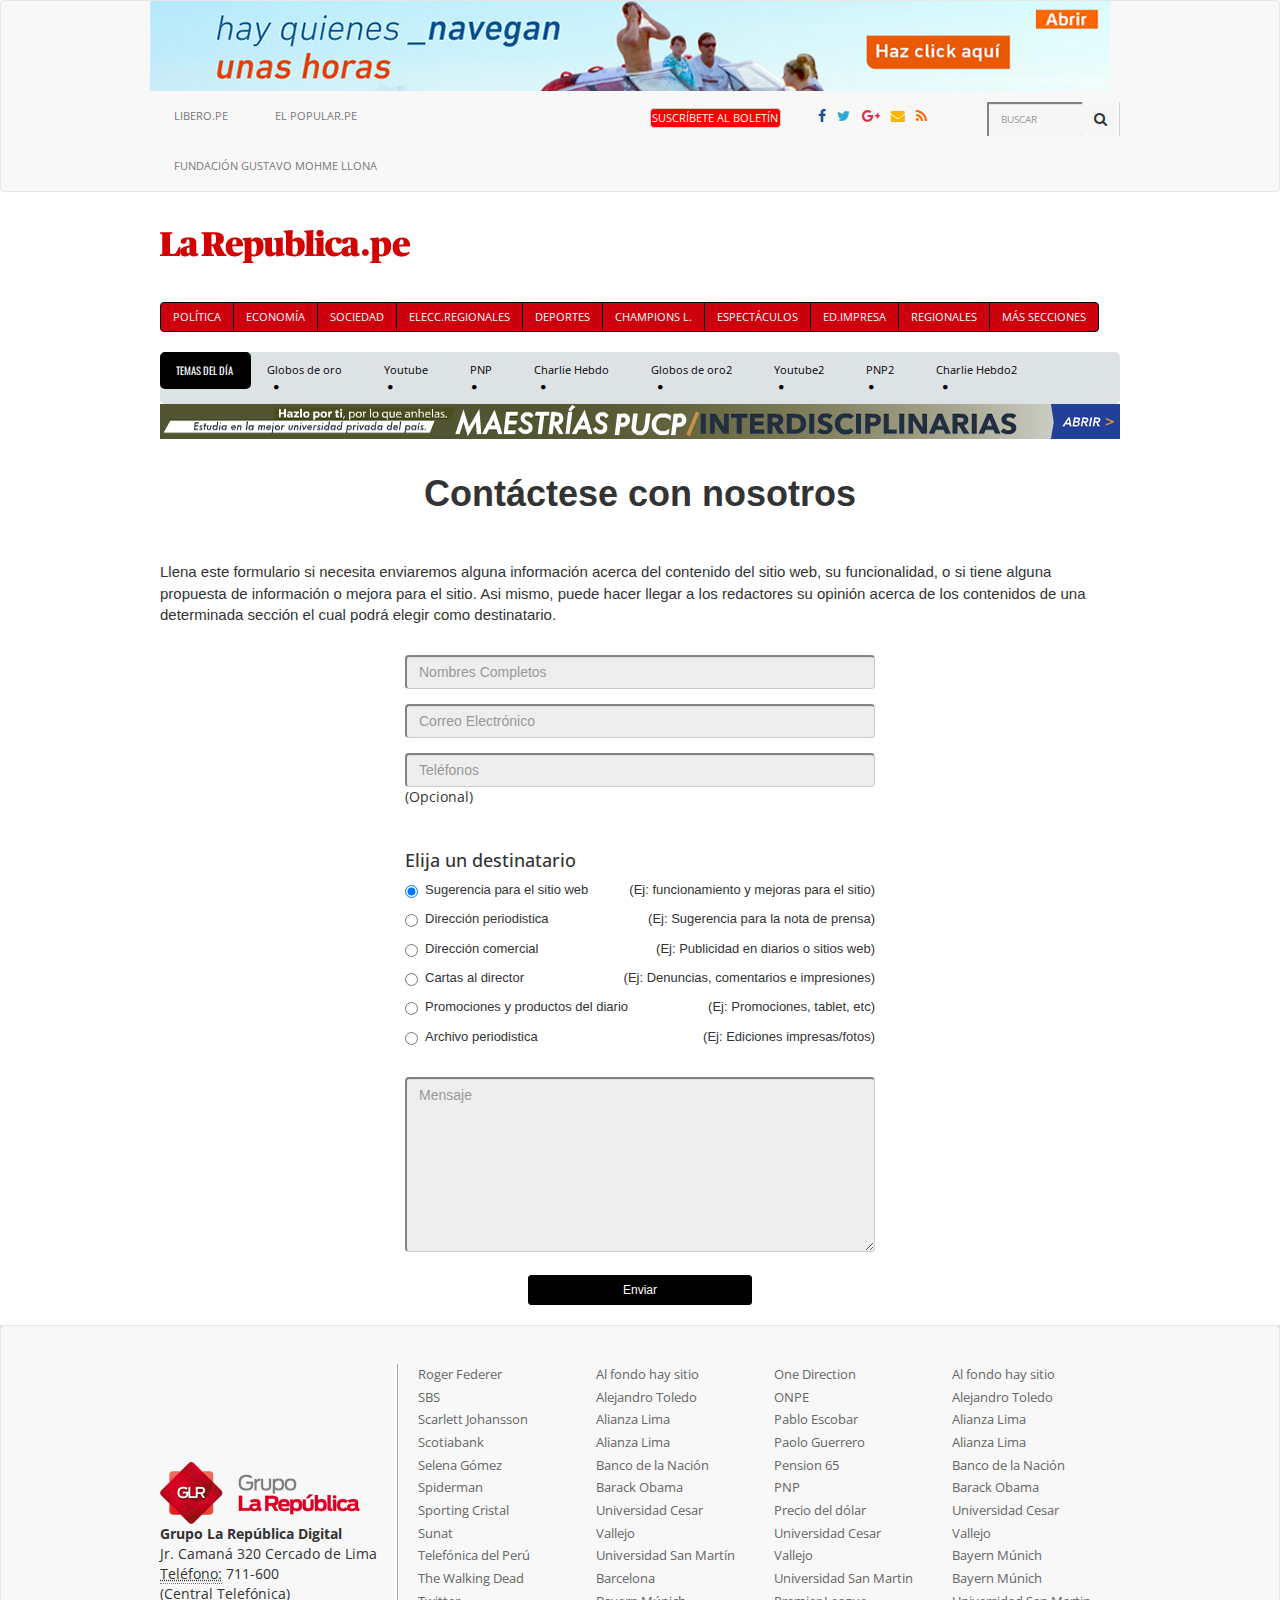
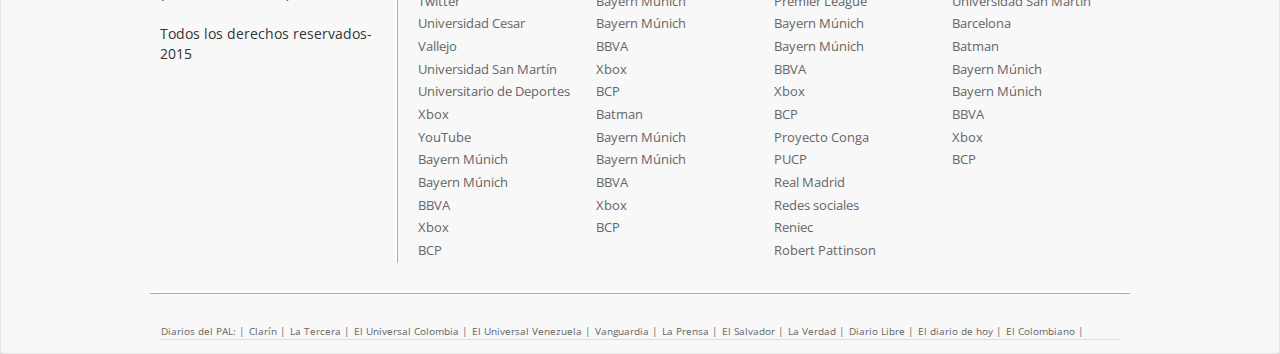
<file: contacto.html>
<!DOCTYPE html>
<html lang="en">
<head>
  <meta charset="UTF-8">
  <title>La Répública - Home</title>
  <link href="https://fonts.googleapis.com/css?family=Open+Sans:400,700|Oswald:400,700" rel="stylesheet">
  <link rel="stylesheet" href="css/bootstrap.min.css">
  <link rel="stylesheet" href="css/bootstrap.css">
  <link rel="stylesheet" href="css/blog.css">
  <link rel="stylesheet" href="css/columnistas.css">
  <link rel="stylesheet" href="css/common.css">
  <link rel="stylesheet" href="css/contacto.css">
  <link rel="stylesheet" href="css/font-awesome.css">
  <link rel="stylesheet" href="css/home.css">
  <meta name="viewport" content="width=device-width, initial-scale=1">
</head>
	<!-- Inserta tus enlaces aquí -->
</head>
<body>
	<header class="navbar-static-top">
		<nav class="navbar navbar-default"><!-- NAV 1 / BANNER + LINKS A OTROS DIARIOS + BOLETÍN + BOTONES SOCIALES + BUSCADOR -->
			<div class="container">
				<div class="row"><!-- BANNER -->
					<div class="navbar-header hidden-xs text-center">
						<img src="image/banner_top.jpg" class="img-responsive" alt="Responsive image">
					</div>
				</div>
				<div class="row">
					<div class="col-md-8 col-xs-16"><!-- / LINKS A OTROS DIARIOS -->
						<div class="row">
							<ul class="nav navbar-nav">
								<li><a href="#">LIBERO.PE</a></li>
								<li><a href="#">EL POPULAR.PE</a></li>
								<li><a href="#">FUNDACIÓN GUSTAVO MOHME LLONA</a></li>
							</ul>
						</div>
					</div>
					<div class="col-md-8 col-xs-16"><!-- / BOLETÍN + BOTONES SOCIALES + BUSCADOR -->
						<div class="row">
							<div class="col-md-5 col-xs-5">
								<button type="button" class="btn btn-default navbar-btn boletin">SUSCRÍBETE AL BOLETÍN</button>			    				
							</div>
							<div class="col-md-6 col-xs-6 icon">
								<a href="#"><i class="fa fa-facebook" aria-hidden="true"></i></a>
								<a href="#"><i class="fa fa-twitter" aria-hidden="true"></i></a>
								<a href="#"><i class="fa fa-google-plus" aria-hidden="true"></i></a>
								<a href="contacto.html"><i class="fa fa-envelope" aria-hidden="true"></i></a>
								<a href="blog.html"><i class="fa fa-rss" aria-hidden="true"></i></a>
							</div>
							<div class="col-md-5 col-xs-5">
								<div class="input-group search">
									<input type="text" class="search-query form-control" placeholder="BUSCAR" />
									<span class="input-group-btn btn-button-search">
										<button class="btn btn-search" type="button">
											<span class="fa fa-search"></span>
										</button>
									</span>
								</div>	
							</div>
						</div>
					</div>
				</div><!-- cierre NAV1 -->
			</div><!-- cierre container -->
		</nav>
		<nav class="navbar navbar-default background-white logo-nav"><!-- NAV2 / LOGO + ( DOMINGO +  EDITORIAL ) -->
			<div class="container">
				<div class="row">
					<div class="col-md-8 col-xs-16"><!-- LOGO -->
						<img src="image/logo-la-republica.jpg" class="img-responsive" alt="Responsive image">	
					</div>
					<div class="col-md-8 col-xs-16">
					</div>	    				
				</div><!-- cierre row -->
			</div><!-- cierre container -->
		</nav>
		<nav class="navbar navbar-default background-white hidden-xs nav-button"><!-- NAV3 / SECCIONES DEL DIARIO -->
			<div class="container">
				<div class="row">
					<div class="col-md-16">
						<div class="btn-group" role="group" aria-label="...">
							<button type="button" class="btn btn-default">POLÍTICA</button>
							<button type="button" class="btn btn-default">ECONOMÍA</button>
							<button type="button" class="btn btn-default">SOCIEDAD</button>
							<button type="button" class="btn btn-default">ELECC.REGIONALES</button>
							<button type="button" class="btn btn-default">DEPORTES</button>
							<button type="button" class="btn btn-default">CHAMPIONS L.</button>
							<button type="button" class="btn btn-default">ESPECTÁCULOS</button>
							<button type="button" class="btn btn-default">ED.IMPRESA</button>
							<button type="button" class="btn btn-default">REGIONALES</button>
							<button type="button" class="btn btn-default">MÁS SECCIONES</button>
						</div>								
					</div>
				</div>					
			</div>
		</nav>
		<nav class="navbar navbar-default background-white nav-four"><!-- NAV4 / TEMAS DEL DÍA -->
			<div class="container">
				<ul class="nav nav-tabs nav-day">
					<li role="presentation" class="title-day"><a href="#">TEMAS DEL DÍA</a></li>
					<li role="presentation"><a href="#">Globos de oro <i class="fa fa-circle" aria-hidden="true"></i></a></li>
					<li role="presentation"><a href="#">Youtube <i class="fa fa-circle" aria-hidden="true"></i></a></li>
					<li role="presentation"><a href="#">PNP <i class="fa fa-circle" aria-hidden="true"></i></a></li>
					<li role="presentation"><a href="#">Charlie Hebdo <i class="fa fa-circle" aria-hidden="true"></i></a></li>
					<li role="presentation"><a href="#">Globos de oro2 <i class="fa fa-circle" aria-hidden="true"></i></a></li>
					<li role="presentation"><a href="#">Youtube2 <i class="fa fa-circle" aria-hidden="true"></i></a></li>
					<li role="presentation"><a href="#">PNP2 <i class="fa fa-circle" aria-hidden="true"></i></a></li>
					<li role="presentation"><a href="#">Charlie Hebdo2 <i class="fa fa-circle" aria-hidden="true"></i></a></li>
				</ul>						
			</div>
		</nav>
		<nav class="navbar navbar-default background-white"><!-- NAV5 / BANNER -->
			<div class="container">
				<div class="navbar-header hidden-xs">
					<img src="image/banner-header.jpg" class="img-responsive" alt="Responsive image">
				</div>
			</div>
		</nav>
	</header>
	<!-- TEXTO + TITULO -->
	<section>
		<div class="container">
			<div class="row font">
				<div class="col-md-16 col-sm-16 col-xs-16 titulo">
					<h1 class="text-center">Contáctese con nosotros</h1>
					<p>Llena este formulario si necesita enviaremos alguna información acerca del contenido del sitio web, su funcionalidad, o si tiene alguna propuesta de información o mejora para el sitio. Asi mismo, puede hacer llegar a los redactores su opinión acerca de los contenidos de una determinada sección el cual podrá elegir como destinatario.</p>
				</div>
			</div>
			<!-- FORMULARIO -->
			<div class="row formu">
				<div class="col-md-2 col-md-offset-2 "></div>
				<div class="col-md-8 col-sm-16 col-xs-16">
					<form>
						<div class="form-group">
							<input type="text" class="form-control" id="input" placeholder="Nombres Completos">
						</div>
						<div class="form-group">
							<input type="email" class="form-control" id="input" placeholder="Correo Electrónico">
						</div>
						<div class="form-group">
							<input type="text" class="form-control" id="input" placeholder="Teléfonos">
							(Opcional)
						</div>	
					</form>
				</div>
			</div>
			<!-- CHECKBOX RADIO -->
			<div class="row formu">
				<div class="col-md-2 col-md-offset-2 "></div>
				<div class="col-md-8 col-xs-16 col-sm-16">
					<h4>Elija un destinatario</h4>
					<div class="radio">
						<label class="check">
							<input type="radio" name="optionsRadios" value="option1" checked>
							Sugerencia para el sitio web <span class="uno"> (Ej: funcionamiento y mejoras para el sitio)</span>
						</label>
						<label class="check">
							<input type="radio" name="optionsRadios" value="option1">
							Dirección periodistica <span class="dos">(Ej: Sugerencia para la nota de prensa)</span>
						</label>
						<label class="check">
							<input type="radio" name="optionsRadios" value="option1">
							Dirección comercial <span class="tres">(Ej: Publicidad en diarios o sitios web)</span>
						</label>	
						<label class="check">
							<input type="radio" name="optionsRadios" value="option1">
							Cartas al director <span class="cuatro">(Ej: Denuncias, comentarios e impresiones)</span>
						</label>
						<label class="check">
							<input type="radio" name="optionsRadios" value="option1">
							Promociones y productos del diario <span class="cinco">(Ej: Promociones, tablet, etc)</span>
						</label>
						<label class="check">
							<input type="radio" name="optionsRadios" value="option1">
							Archivo periodistica <span class="seis">(Ej: Ediciones impresas/fotos)</span>
						</label>					
					</div>
				</div>
			</div>
			<!-- TEXT AREA -->
			<div class="row formu">
				<div class="col-md-2 col-md-offset-2"></div>
				<div class="col-md-8 col-sm-16 col-xs-16">
					<textarea class="form-control t-area" placeholder="Mensaje" rows="8"></textarea>
					<button class="btn btn-primary btn-sm center-block" type="submit">Enviar</button>
				</div>
			</div>			
		</div>	
	</section>
	<footer>
		<nav class="navbar navbar-default hidden-xs">
			<div class="container foot-cont">
				<div class="row foot-row-1"><!-- row1 -->
					<div class="col-md-4 la-republica"><!-- IZQUIERDA / GRUPO LA REPÚBLICA -->
						<img src="image/logo-grupo-la-republica.png" class="img-responsive" alt="Responsive image">
						<address>
							<strong>Grupo La República Digital</strong><br>
							Jr. Camaná 320 Cercado de Lima<br>
							<abbr title="Phone">Teléfono:</abbr> 711-600
							<p>(Central Telefónica)</p>
						</address>						 
						<p>Todos los derechos reservados- 2015</p>
					</div><!-- cierre IZQUIERDA / GRUPO LA REPÚBLICA -->
					<div class="col-md-12 right-col right-links"><!-- DERECHA / LINKS DE INTERÉS -->	
						<div class="col-md-4">
							<a href="">Roger Federer</a>
							<a href="">SBS</a>
							<a href="">Scarlett Johansson</a>
							<a href="">Scotiabank</a>
							<a href="">Selena Gómez</a>
							<a href="">Spiderman</a>
							<a href="">Sporting Cristal</a>
							<a href="">Sunat</a>
							<a href="">Telefónica del Perú</a>
							<a href="">The Walking Dead</a>
							<a href="">Twitter</a>
							<a href="">Universidad Cesar</a>
							<a href="">Vallejo</a>
							<a href="">Universidad San Martín</a>
							<a href="">Universitario de Deportes</a>
							<a href="">Xbox</a>
							<a href="">YouTube</a>
							<a href="">Bayern Múnich</a>
							<a href="">Bayern Múnich</a>
							<a href="">BBVA</a>
							<a href="">Xbox</a>
							<a href="">BCP</a>
						</div>
						<div class="col-md-4">
							<a href="">Al fondo hay sitio</a>
							<a href="">Alejandro Toledo</a>
							<a href="">Alianza Lima</a>
							<a href="">Alianza Lima</a>
							<a href="">Banco de la Nación</a>
							<a href="">Barack Obama</a>
							<a href="">Universidad Cesar</a>
							<a href="">Vallejo</a>
							<a href="">Universidad San Martín</a>
							<a href="">Barcelona</a>
							<a href="">Bayern Múnich</a>
							<a href="">Bayern Múnich</a>
							<a href="">BBVA</a>
							<a href="">Xbox</a>
							<a href="">BCP</a>
							<a href="">Batman</a>
							<a href="">Bayern Múnich</a>
							<a href="">Bayern Múnich</a>
							<a href="">BBVA</a>
							<a href="">Xbox</a>
							<a href="">BCP</a>
						</div>
						<div class="col-md-4">
							<a href="">One Direction</a>
							<a href="">ONPE</a>
							<a href="">Pablo Escobar</a>
							<a href="">Paolo Guerrero</a>
							<a href="">Pension 65</a>
							<a href="">PNP</a>
							<a href="">Precio del dólar</a>
							<a href="">Universidad Cesar</a>
							<a href="">Vallejo</a>
							<a href="">Universidad San Martin</a>
							<a href="">Premier League</a>
							<a href="">Bayern Múnich</a>
							<a href="">Bayern Múnich</a>
							<a href="">BBVA</a>
							<a href="">Xbox</a>
							<a href="">BCP</a>
							<a href="">Proyecto Conga</a>
							<a href="">PUCP</a>
							<a href="">Real Madrid</a>
							<a href="">Redes sociales</a>
							<a href="">Reniec</a>
							<a href="">Robert Pattinson</a>
						</div>
						<div class="col-md-4">
							<a href="">Al fondo hay sitio</a>
							<a href="">Alejandro Toledo</a>
							<a href="">Alianza Lima</a>
							<a href="">Alianza Lima</a>
							<a href="">Banco de la Nación</a>
							<a href="">Barack Obama</a>
							<a href="">Universidad Cesar</a>
							<a href="">Vallejo</a>
							<a href="">Bayern Múnich</a>
							<a href="">Bayern Múnich</a>
							<a href="">Universidad San Martin</a>
							<a href="">Barcelona</a>
							<a href="">Batman</a>
							<a href="">Bayern Múnich</a>
							<a href="">Bayern Múnich</a>
							<a href="">BBVA</a>
							<a href="">Xbox</a>
							<a href="">BCP</a>
						</div>
					</div><!-- cierre DERECHA / LINKS DE INTERÉS -->
				</div><!-- cierre row1 -->
				<div class="row foot-row-2"><!-- row2 -->
					<div class="col-md-16">
						<ul class="nav nav-tabs interest-links">
							<li role="presentation"><a href="#">Diarios del PAL: | </a></li>
							<li role="presentation"><a href="#">Clarín | </a></li>
							<li role="presentation"><a href="#">La Tercera | </a></li>
							<li role="presentation"><a href="#">El Universal Colombia | </a></li>
							<li role="presentation"><a href="#">El Universal Venezuela | </a></li>
							<li role="presentation"><a href="#">Vanguardia | </a></li>
							<li role="presentation"><a href="#">La Prensa | </a></li>
							<li role="presentation"><a href="#">El Salvador | </a></li>
							<li role="presentation"><a href="#">La Verdad | </a></li>
							<li role="presentation"><a href="#">Diario Libre | </a></li>
							<li role="presentation"><a href="#">El diario de hoy | </a></li>
							<li role="presentation"><a href="#">El Colombiano | </a></li>
						</ul>
					</div>
				</div><!-- cierre row2 -->
			</div>
		</nav>
	</footer>

	<!-- FOOTER MOVIL-->
	<footer class="footer text-center hidden-md hidden-lg">
		<h5>Grupo La República Digital</h5>
		<p>Todos los derechos reservados - 2015</p>
	</footer>
</body>
</html>
</file>
<file: css/blog.css>
/* Inserta tu código de la página blog acá */

/* Titulo lo ultimo en blogs */
.tilgrande{
    font-family: 'Open Sans', sans-serif;
    font-weight: bold;
}

.tilmediano{
    font-family: 'Oswald', sans-serif;
    font-size: 15px;
    color: #8B8CAA;
}

/* color flecha*/
.icons{
    color: #BA1414;
    font-size: 14px;
}

.blog{
    border: #E2E2E2;
    border-style: solid;
    border-width: 2px;
    padding: 3% 2% 1% 2%;
    width: 23%; 
    margin-left: 10px;

}

.blog2{
    padding-top: 4%;
}

a .gol{
    color: black;
    text-decoration: none;
}

/* titulos de los div2 */

.til1{
    font-size: 11px;
}

.til2{
    font-size: 16px;
}

.til1 , .til2{
    font-family: 'Open Sans', sans-serif;
    color: #94A0A8;
    
}

.div2{
    background-color: #E2E6E9;
}

.foto{
    padding: 3% 4% 3% 4%;
}

.foto1{
    border: white;
    border-style: solid;
    border-width: 2px;
}

.blog2{
    font-size: 11px ;
}

.libros{
    font-size: 12px;
}

.manos{
    color: black;
    margin-left: -10px;
    
}

.parra{
    margin-bottom: 2px;
}

/*Espacio entre divs */

.fila2{
    padding-top: 2%;
}
</file>
<file: css/columnistas.css>
* {
	font-family: 'Open Sans';
}

.cuadro {
	width: 100%;
	border: 2px solid #E2E6E9;
	height: 200px;
	margin-top: 5%;
}

.fecha {
	font-size: 11px;
	padding-top: 7%;
}

h1  {
	margin-bottom: 2%;
	font-weight: bold;
}

h5 {
	margin-top: 5%;
	color: #959595;
	font-family: 'Oswald', sans-serif;
}

a h5 {
	color: black;
}

h6 {
	font-weight: bold;
	padding-bottom: 6%;
}

.cuadro2 {
	background-color: #E2E6E9;
	margin: 12% 0% 0% 5%;
	width: 90%;
	height: 90px;
}

.cuadro3 {
	background-color: #E2E6E9;
	width: 100%;
	height: 90px;
	margin-top: 4%;
}

.columnistafoto {	
	border: 5px solid #fff;
	margin: 12% 2% 12% 12%;
	box-shadow: 2px 5px 3px #959595;
}

.nombre  {
	font-size: 11px;
	margin: 0;
	padding-top: 10%;
	font-weight: 700;
}

.frase {
	font-size: 12px;
}

.boton {
	margin-top: 3%;
	margin-bottom: 2%;
}


ul li {
	display: inline-block;
}

.divrojo {
	background-color: #BA1414;
	width: 100%;
	height: 80px;
	margin-top: 2%;
}

li a {
	color: white;
}

li a:hover {
	color: white;
}
</file>
<file: css/common.css>
*{
	font-family: 'Open Sans', sans-serif;
}

body{
	background-color: white;
}

.navbar-default{
	margin: 0%;
}

.background-white{
	background-color: white;
	border: none;
}

/* HEADER */

/* NAV1 */
.navbar-nav li{
	padding: 0% 2%;
}

.navbar-nav li a{
	font-size: 75%;
	float: left;
}

.boletin{
	background-color: red;
	color: white;
	font-size: 75%;
	padding: 1%;
}

.boletin{
	margin-top: 13%;
}

.icon{
	padding-left: 5%;
	padding-top: 3%;
}

.fa{
	margin-right: 5%;
}

.fa-facebook{
	color: 	#105093;
}

.fa-twitter{
	color: #27AAD3;
}

.fa-google-plus{
	color: #E02B49;
}

.fa-envelope{
	color: #FBB500;
}

.fa-rss{
	color: #F76B00;
}

.search{
	margin-top: 8%;
}

.search-query{
	font-size: 70%;
}

.btn-button-search{
	border-right: 1px solid #CDD5DC;
	border-left: 1px solid #CDD5DC; 
}

.search-query, .btn-search {
	background-color: #F6F6F6;
	border-radius: 0px;
	border: 0px;
}

/* NAV2 */
.logo-nav{
	padding: 3%;
}

/* NAV3 */
.nav-button button{
	font-size: 80%;
	background-color: #CD000E;
	color: white;
	border: 1px solid black;
}

.nav-button button:hover{
	background-color: #022361;
	color: white;
}

/* NAV 4 */
.title-day{
	background-color: black;
	border-radius: 5px;
}

.title-day a{
	color:white;
}

.nav-day{
	background-color: #DDE2E5;
	font-size: 75%;
	border-radius: 5px;
}

.nav-day li a i{
	font-size: 50%;
	display: inline;
	margin-left: 8%;
}
.nav-day li a {
	color:black;
}
.nav-day .title-day a{
	color:white;
	font-family: 'Oswald', sans-serif;	 
}
.nav-day .title-day a:hover{
	color:white;
	background: black;
	font-family: 'Oswald', sans-serif;	

}
/* FOOTER */
footer{
	background-color: #DDDDDD;
}

.foot-cont{
	padding-top: 3%;
	padding-bottom: 1%;
}

.foot-row-1{
	padding-bottom: 3%;
	border-bottom: 3px ridge #FFFFFF;
}

.right-col{
	border-left: 3px ridge #FFFFFF;
}

.la-republica{
	margin: 10% 0%;
}

.right-links a{
	display: block;
	color: #666666;
	line-height: 1.8;
	font-size: 90%;
}

.right-links a:hover{
	color: black;
	text-decoration: none;
}

.interest-links{
	padding-top: 3%;
	border-top: 1px ridge white;
}

.interest-links li a{
	font-size: 70%;
	padding: 0%;
	color: #666666;
}
/* FOOTER MOVIL - TABLET*/
.footer{
  background-color: #000000;
  color: white;
  padding: 5% 0;
  font-family: 'PT Sans', sans-serif;
}
.footer p{
  font-size: 10px;
  font-family: 'PT Sans', sans-serif;

}
</file>
<file: css/contacto.css>
.font h1, .font p{
 font-family: 'PT Sans', sans-serif;
}
.font p{
  font-size: 15px;
  margin-top: 5%;
}

/* CAMBIO DE COLORES EN BOTON ENVIAR */
.btn-primary { 
  color: #ffffff; 
  background-color: #000000; 
  border-color: #000000; 
  margin-top: 5%;
  font-family: 'PT Sans', sans-serif;
} 
.btn-primary:hover, 
.btn-primary:focus, 
.btn-primary:active, 
.btn-primary.active, 
.open .dropdown-toggle.btn-primary { 
  color: #ffffff; 
  background-color: #F80500; 
  border-color: #000000; 
} 
.btn-sm{
	padding: 1% 20%;
	margin-bottom: 20px;
}
/* ESTILOS FORMULARIO  */
.formu{
  margin-top: 2%;
}
#input{
  background-color: #eeeeee;
  font-family: 'PT Sans', sans-serif;
}
.form-control{
  border-top: 2px solid #838383;
  border-left: 2px solid #838383;
}
/* ESTILOS CHECKBOX RADIO */
.radio label, .radio label span{
  font-size: 13px;
  font-family: 'PT Sans', sans-serif;
}
.check{
  margin-top: 2%;
}
.uno {
  position: relative;
  left: 13%;
}
.dos {
  position: relative;
  left: 33%;
}
.tres {
  position: relative;
  left: 39%;
}
.cuatro {
  position: relative;
  left: 34%;
}
.cinco {
  position: relative;
  left: 26%;
}
.seis {
  position: relative;
  left: 63%;
}
/* ESTILOS TEXT AREA*/
.t-area{
  background-color: #eeeeee; 
  font-family: 'PT Sans', sans-serif;
}

/* media query */
@media (max-width: 480px) {
  .uno, .dos, .tres, .cuatro, .cinco, .seis {
  left: 0;
  }
}

@media (min-width: 768px) {
  label{
    display: block;
  }  
  .uno, .dos, .tres, .cuatro, .cinco, .seis {
  float: right;
  position: relative;
  left: 0;  
  }
 
}
</file>
<file: css/home.css>
/*^SONIA*/
.titulo{
    font-size: 50px;
}
.banner img{
    size: cover;
}



/*Fotografia1*/

.fotografia1{
    background-image: url(../image/img_grid_principal.jpg);
    background-size: cover;
    padding-top: 40%;
    margin-left: 12px;
    width: 47%;
    
}

.text1{
    margin-top: 50px;
    color: white;
}

.textp{
    color: white;
    padding-left: 2%;
}

/*Fotografia2*/
.fotografia2{
    background-image: url(../image/img_grid_secundario.jpg);
    background-size: cover;
    padding-top: 30%;
    margin-bottom: 10px;
    margin-left: 10px;
    
}

.fotografia3{
    background-image: url(../image/img_grid_secundario.jpg);
    background-size: cover;
    padding-top: 34%;
    margin-left: 8px;
}

.fotocomen{
    color: white;
}



.fotocomen1{
   text-shadow: 2px 2px 4px #000004; 
   padding: 0 2% 0 2%;
}

.fotocomen2{
    text-shadow: 2px 2px 4px #000004;
    padding: 0 2% 0 2%;

}

.textito li{
    padding-bottom: 4%;
}


/*^SONIA*/

/* SECCION COLUMNISTAS */
.foto {	
	border: 5px solid #fff;
	box-shadow: 2px 5px 3px #959595;
	margin-top: 5%;
}

.fondogris {
	background-color: #F2F2F2;
	border-top: 5px solid #AA1801;
	margin-top:2%;
	padding-bottom: 2%;
}

.fondotitulo {
	background-color: #AA1801;
	width: 140px;
	margin: 0 auto;
	position: relative;
	bottom: 15px;
	padding: 2px;
}

.fondotitulo h4 {
	color: white;
	font-family: 'Oswald', sans-serif;	
}

.nombre {
	font-size: 10px;
	padding-top: 10%;
}

.frase {
	font-size: 11px;
	font-weight: bold;
	padding-top: 5%;
}


.columnistas p {
	margin: 0;
}

.columnistas a {
	color: black;
}

.columnistas a:hover {
	text-decoration: none;
	color: black;
}



/* MERCADO DE PASES */
.box-3{
	margin: 2% 0;
}
/* PRIMERA Y SEGUNDA FILA DE FOTOS */

.imagen-especiales{
	background-image: url(../image/img_especiales.jpg);
	background-size: cover;
	background-position: center;
}
.neg{
	background: linear-gradient(to bottom, rgba(0,0,0,0.1), rgba(0,0,0,0.8));
}

.img-thumbnail {
	padding:0;
	border-radius: 2px;
}
.img-thumbnail p {
	color: white;
	line-height: 24px;
	font-size: 15px;
	padding-top: 45%;
	padding-bottom: 3%;
	margin: 0 5%;
	text-shadow: -1px -1px 0 #000, 1px -1px 0 #000, -1px 1px 0 #000, 1px 1px 0 #000;
}
.img-thumbnail h5{
	color: #F80500;
	font-weight: 700;
	font-family: 'Open Sans';
}
span a{
	color: #000000;
}
span a:hover{
	color: #F80500;
}
/* FIN MERCADO DE PASES */

/*inicio Box-4 */
.izquierda{
	margin: 20px 0;
}
.derecha{
	margin: 60px 0;
}
/*Box-4 izquierda*/
.titulo-1 h6{
	font-size:15px;
	font-family: 'Oswald', sans-serif;
	color:#708698;
	margin-bottom: 30px;
}
.titulo-1 .fa-angle-double-down{
	color:#d90c0c;
	font-size:20px;
}
.ema h4{
	margin-top:0;	
}
.ema h4 a{
	margin-top:0;
	font-weight: 700;
	color:black;	
}
.ema>p{
	margin:5px 0;
	color:#92999a;
	font-size:12px;
}
.ema img{
		width: 100%;
		padding: 10px 0;
	}

.linea{
	background:#92999a;
	width: 100%;
	height:1px;
	margin:20px 0;
}
.ema ul{
	padding-left: 0;
}
.ema ul li{
 	display:inline-block;
	margin: 0 3px;

}
.ema ul li a{
	text-decoration: none;
	color:#92999a;
}
.ema a:hover{
	text-decoration: none;
	color:grey;
}
.ema ul li .fa-facebook-square{
	color:#006299;
	font-size: 25px;
}
.ema ul li .fa-twitter-square{
	color:#00aef1;
	font-size: 25px;
}
.ema ul li .fa-google-plus-square{
	color:#d43e2f;
	font-size: 25px;
}
.ema ul li .fa-youtube-play{
	color:#d43e2f;
}
.boton-1 button{
	background-color:#d90c0c;
	padding:5px 50px;
	background-color:#d90c0c;

}
/* fin Box-4 izquierda*/
/*inicio formulario*/
.puntos{
	background-image: url(../image/trama_square.jpg);
	padding:10px;
	padding-top: 40px;

}
.blanco{
	background-color: white;
	padding: 15px 0;
}
.blanco>img{ 
  margin:-40px auto;
  margin-bottom:-10px;
}
.blanco>p{
	padding-top:30px;
	font-size: 18px;
}
.blanco>input{
	background-color:#eeefee;
	border-radius: 5px;
	padding: 1% 5%;
	width:70%; 
}
.blanco>button{
	background-color:#d90c0c;
	width:70%;
	margin:10px;
}
/*fin formulario*/
/*incio Aweita*/
.aweita{
	border: 2px solid #cccccc;
	margin:20px 0;
	padding: 10px;
}
.aweita a img{
	padding-bottom:20px;	
}
.cajita a img{
	width: 100%;
	border:2px solid #869aa9;
	margin:8px;
	padding: 0;
}
.cajita p{
	padding-left:20px;
	line-height:15px;
	font-size:12px;

}
.aweita a{
	color:#9d2b88;
}
.linea-2{
	background-color:#9d2b88;
	height:5px;
	width:45%; 
	margin:0 auto;
	margin-bottom:-4%;
}
/*fin aweita*/
/*fotos destacadas*/
.f-desta{
	margin-top:30px;
	font-weight: 700;
}
.f-desta a{
	color:black;
}
.linea-3{
	background-color:#6f8798;
	height:4px;
	width:100%; 
	margin:0 auto;
}
.destacadas{
	background-color:#6f8798;
	width:50%; 
	margin:0 auto;
	margin-top:-4%;
	color:white;
	font-family: 'Oswald', sans-serif;
	padding:5px;
}
.f-desta a img{
	margin:30px 0 10px 0;
}
	.f-desta a img{
		width:100%;
	}

.f-desta h4{
	font-weight: 700;
	text-align: left;
}

.cajita-2 a img{
	border: 2px solid #859fb1;
	margin:10px;
	margin-left: 0;

}
.cajita-2 p{
	text-align:left;
	margin:13px 0;
	font-size:14px;
	line-height:15px;
}


@media (max-width:768px){
	.boton-1{
		display: none;
	}
	
}

/*fin box-4*/
</file>
